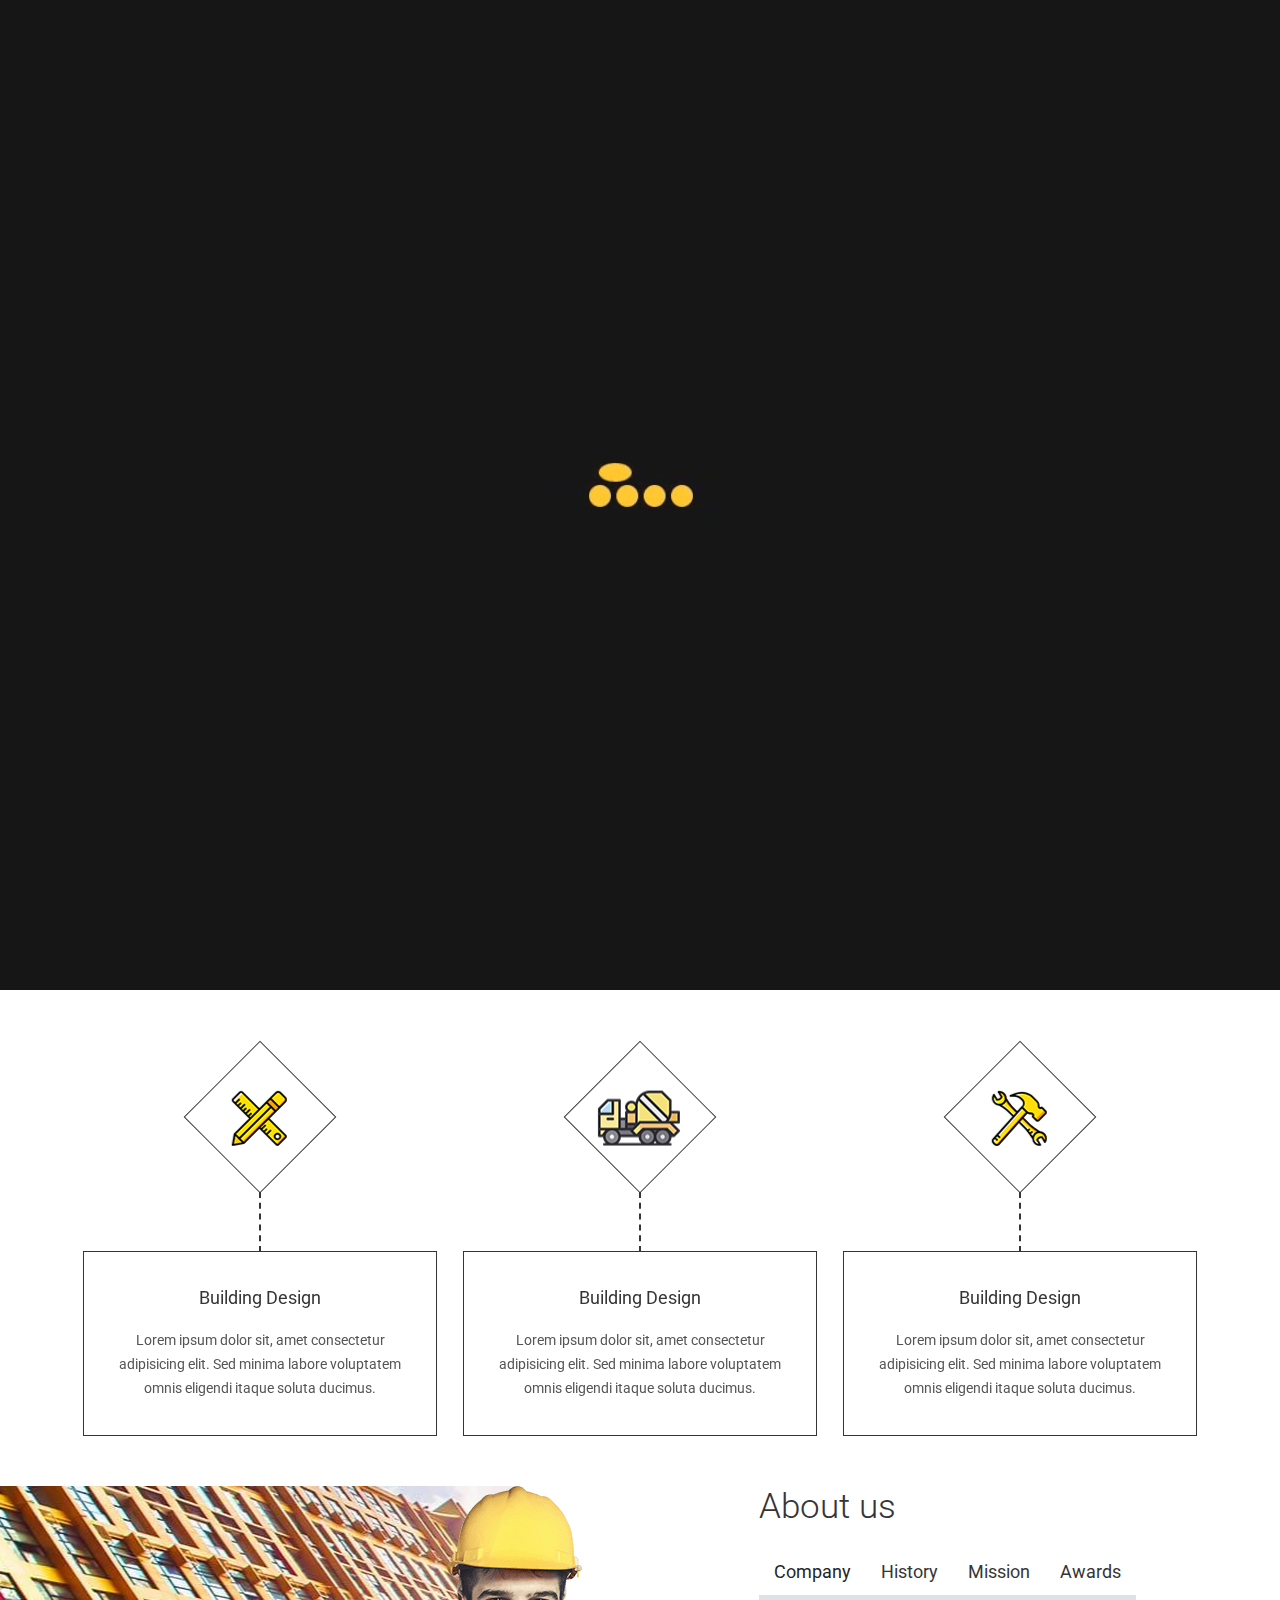
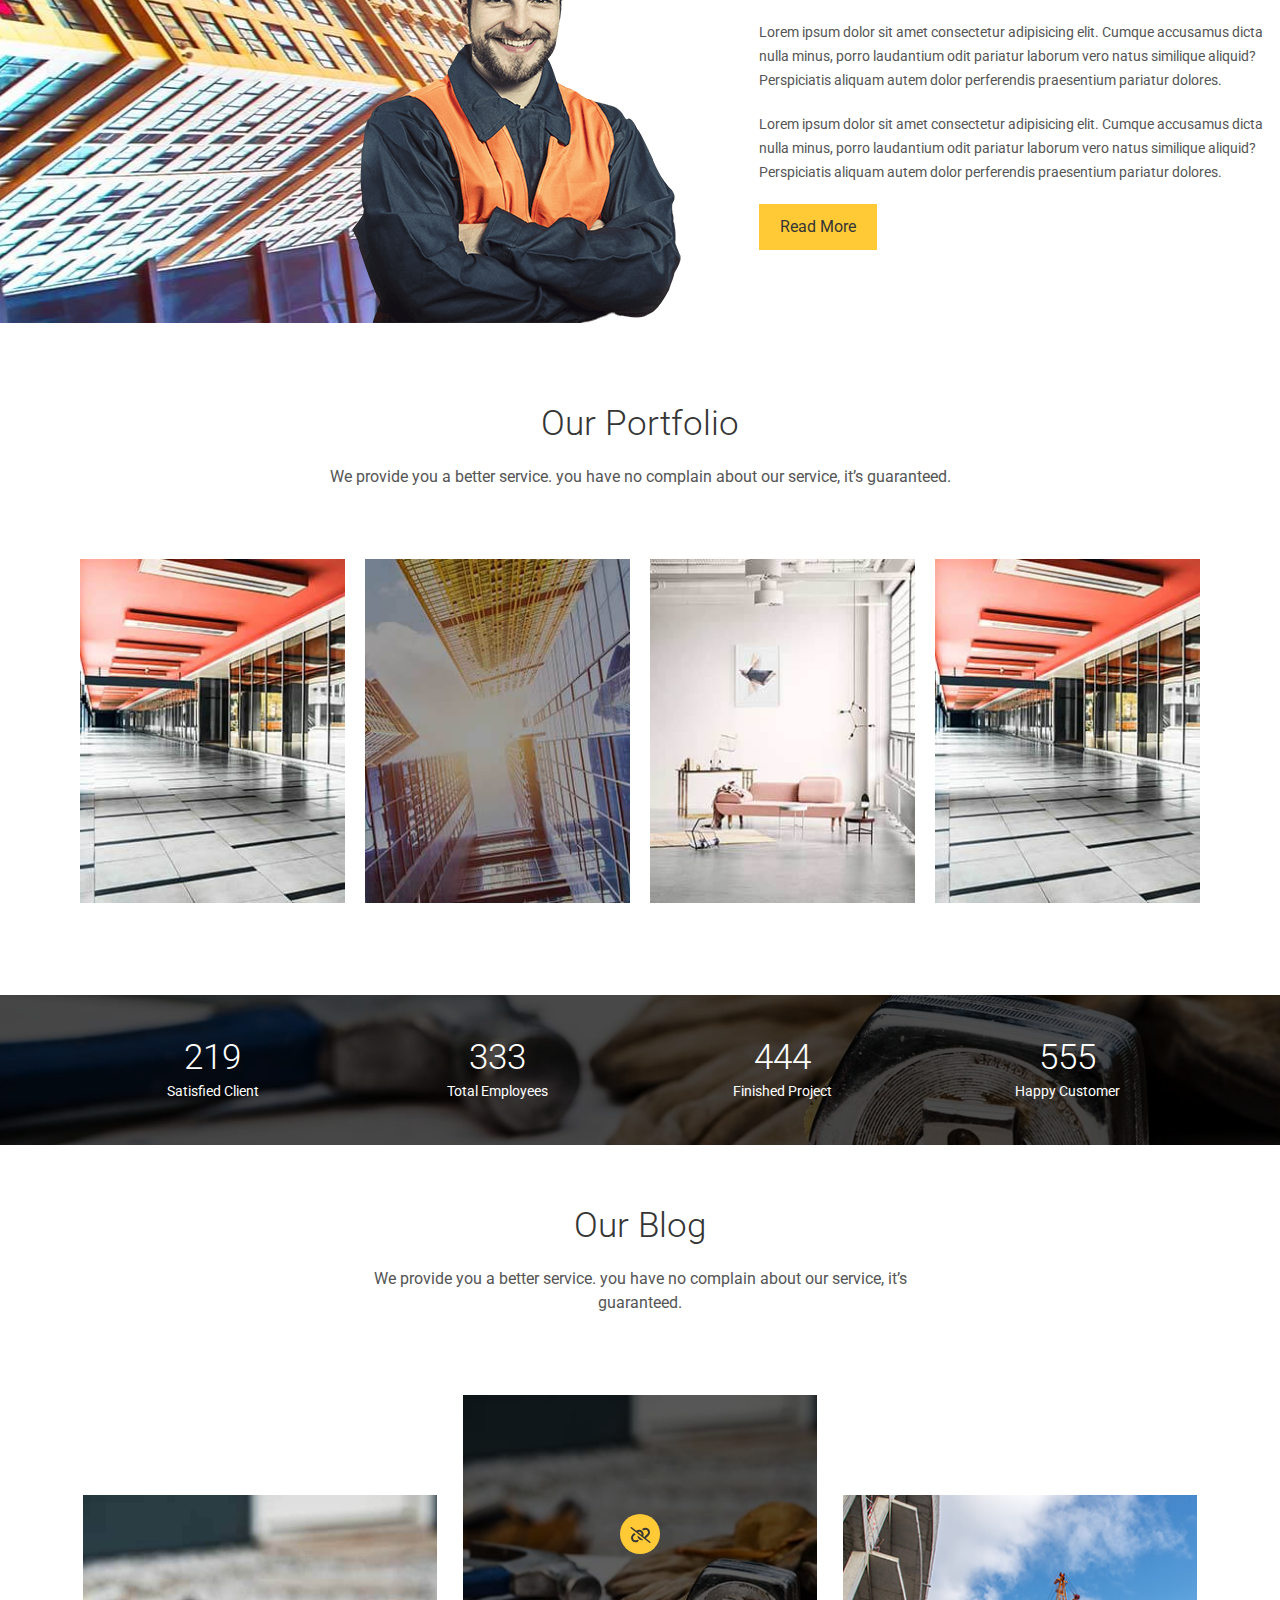
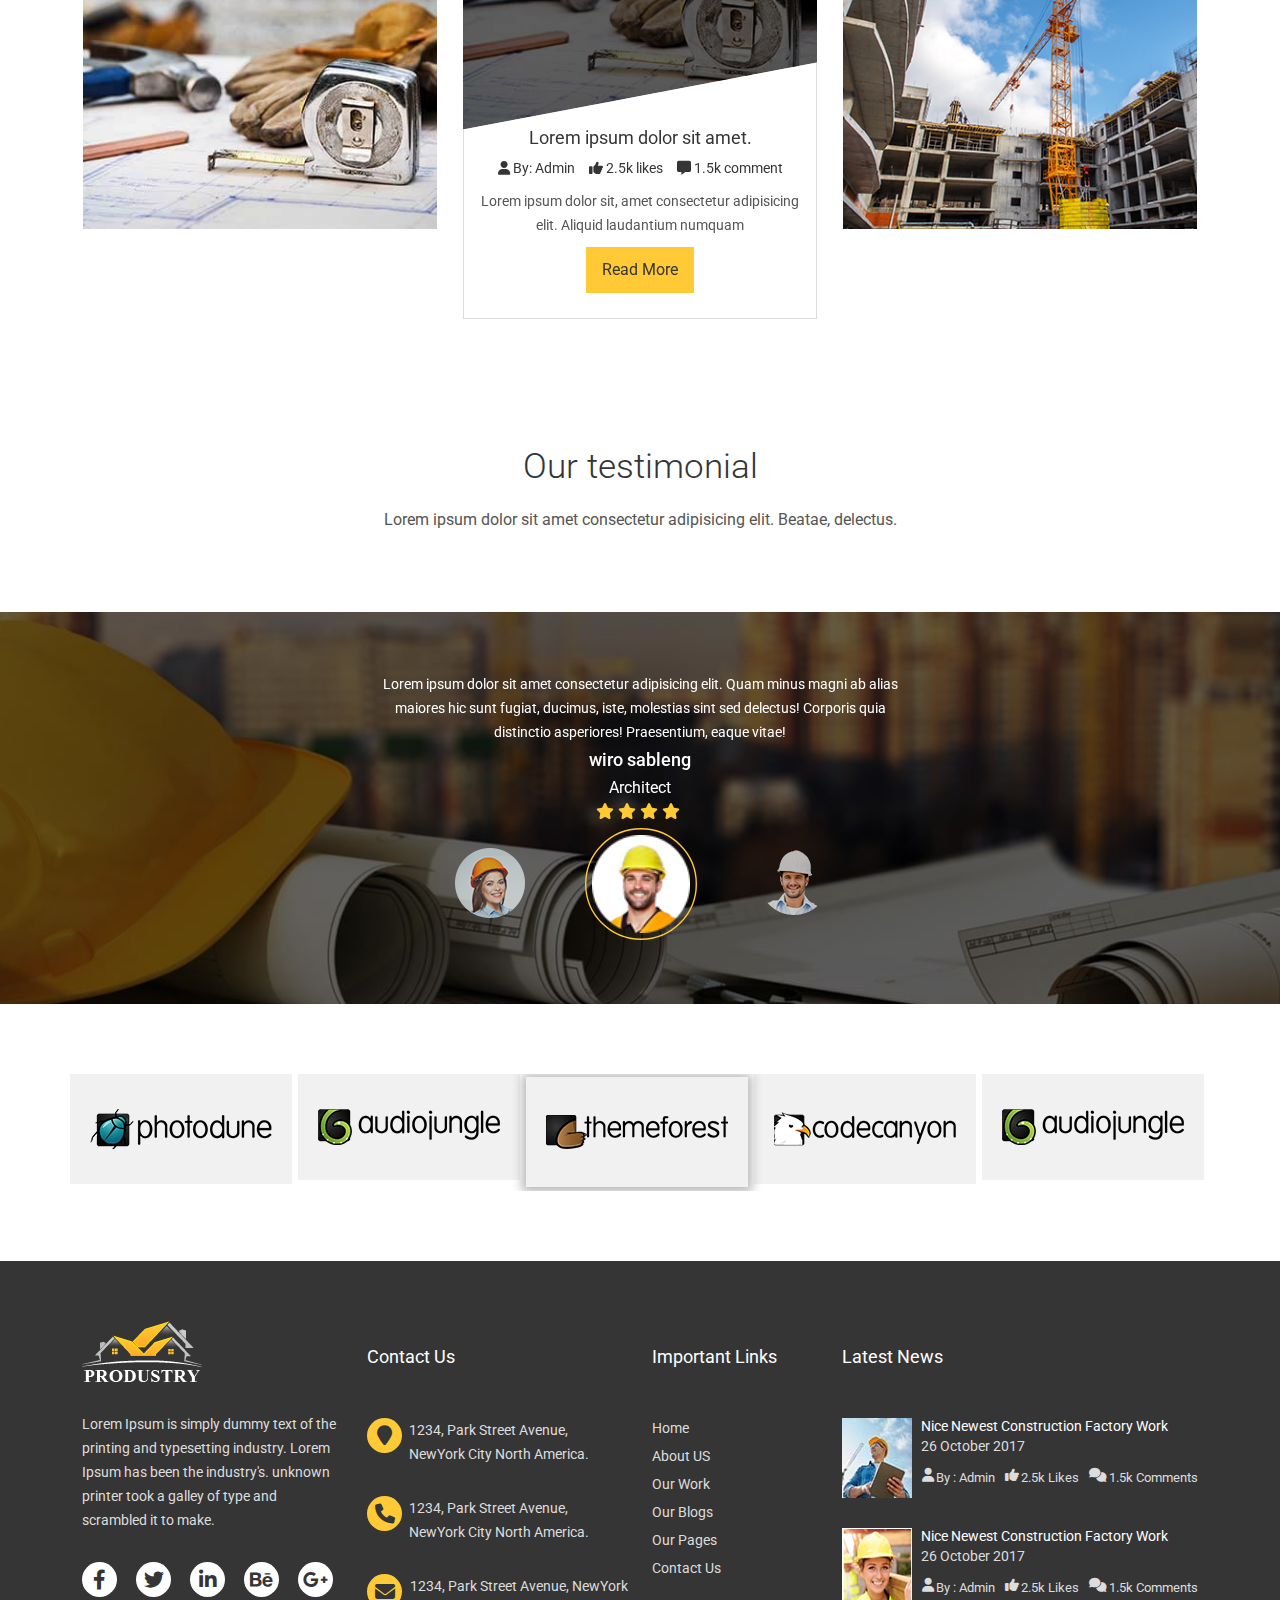
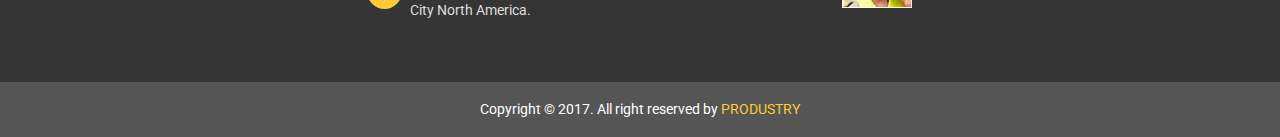
<file: index.html>
<!DOCTYPE html>
<html lang="en">

<head>
    <meta charset="UTF-8">
    <meta http-equiv="X-UA-Compatible" content="IE=edge">
    <meta name="viewport" content="width=device-width, initial-scale=1.0">
    <title>Produstry</title>
    <link href="https://fonts.googleapis.com/css2?family=Roboto:wght@300;400;500;700&display=swap" rel="stylesheet">
    <link rel="stylesheet" href="css/bootstrap.min.css">
    <link rel="stylesheet" href="css/fontawesome.min.css">
    <link rel="stylesheet" href="css/slick.css">
    <link rel="stylesheet" href="css/style.css">
    <link rel="stylesheet" href="css/responsive.css">
</head>

<body onload="preloader101()">
    <div id="loading"></div>

    <!-- header part start  -->
    <header id="top_header">
        <div class="container container_switch ">
            <div class="row">
                <div class="col-lg-4  col-md-4 col-xl-3">
                    <div class="header_address">
                        <p> <i class="fas fa-map-marker-alt"></i> 1234, Park Street, New York, America</p>
                    </div>
                </div>
                <div class="col-lg-5 col-xl-6  col-md-4 padding_x_none">
                    <div class="header_welcome text-center">
                        <h4>Welcome to PRODUSTRY</h4>
                    </div>
                </div>
                <div class="col-lg-3 col-md-4 col-xl-3">
                    <div class="header_icon">
                        <ul>
                            <li><a href="#"><i class="fab fa-facebook-f"></i></a></li>
                            <li><a href="#"><i class="fab fa-twitter"></i></a></li>
                            <li><a href="#"><i class="fab fa-linkedin-in"></i></a></li>
                            <li><a href="#"><i class="fab fa-behance"></i></a></li>
                            <li><a href="#"><i class="fab fa-google-plus-g"></i></a></li>
                        </ul>
                    </div>
                </div>
            </div>
        </div>
    </header>
    <!-- header part end  -->

    <!-- main menu part start  -->
    <nav class="navbar navbar-expand-md custom_nav">
        <div class="container container_switch">
            <a class="navbar-brand logo" href="#">
                <img src="images/logo.png" alt="">
            </a>
            <button class="navbar-toggler nav_button" type="button" data-bs-toggle="collapse" data-bs-target="#myNav">
                <i class="fas fa-bars"></i>
            </button>
            <div class="collapse navbar-collapse menu_box" id="myNav">
                <ul class="navbar-nav ms-auto menu_hide">
                    <li class="nav-item">
                        <a class="nav-link active" href="index.html">Home</a>
                    </li>
                    <li class="nav-item">
                        <a class="nav-link" href="about_us.html">About Us</a>
                    </li>
                    <li class="nav-item">
                        <a class="nav-link" href="portfolio.html">Portfolio</a>
                    </li>
                    <li class="nav-item">
                        <a class="nav-link" href="our_blog.html"> Our Blog</a>
                    </li>
                    <li class="nav-item">
                        <a class="nav-link" href="contact.html">Contact Us</a>
                    </li>
                </ul>

                <div class="menu_right_icon  d-none d-md-block ms-3">
                    <i class="fas fa-align-right"></i>
                </div>
            </div>
        </div>
    </nav>
    <!-- main menu part end  -->



    <!-- banner part start -->
    <section id="banner">
        <div id="carouselExampleCaptions" class="carousel slide" data-bs-ride="false">
            <div class="carousel-inner .carousel-cycle">
                <div class="carousel-item banner_items active" style="background-image: url(images/slider01.jpg)">
                    <div class="carousel-caption d-block ">

                        <h1>we make your <span>Dream</span> </h1>
                        <p>
                            We are the best construction factory on production based ever. You can get every type ofort
                            in the
                            construction related work from us. Just feel free and come to us. We will help you to get
                            the best solution.
                            !</p>

                        <div class="main_btn">
                            <a href="">view solutions</a>
                            <a href="">Purchase Now</a>
                        </div>
                    </div>
                </div>
                <div class="carousel-item banner_items active" style="background-image: url(images/slider02.jpg)">
                    <div class="carousel-caption d-block">

                        <h1>we make your <span>Dream</span> </h1>
                        <p>
                            We are the best construction factory on production based ever. You can get every type ofort
                            in the
                            construction related work from us. Just feel free and come to us. We will help you to get
                            the best solution.
                            !</p>

                        <div class="main_btn">
                            <a href="">view solutions</a>
                            <a href="">Purchase Now</a>
                        </div>
                    </div>
                </div>
                <div class="carousel-item banner_items active" style="background-image: url(images/slider03.jpg)">
                    <div class="carousel-caption d-block">

                        <h1>we make your <span>Dream</span> </h1>
                        <p>
                            We are the best construction factory on production based ever. You can get every type ofort
                            in the
                            construction related work from us. Just feel free and come to us. We will help you to get
                            the best solution.
                            !</p>

                        <div class="main_btn">
                            <a href="">view solutions</a>
                            <a href="">Purchase Now</a>
                        </div>
                    </div>
                </div>
            </div>
            <button class="carousel-control-prev arrow_box" type="button" data-bs-target="#carouselExampleCaptions"
                data-bs-slide="prev">
                <a href=""><span class="carousel-control-prev-icon  " aria-hidden="true"></span></a>

                <span class="visually-hidden">Previous</span>
            </button>
            <button class="carousel-control-next arrow_box" type="button" data-bs-target="#carouselExampleCaptions"
                data-bs-slide="next">
                <a href=""><span class="carousel-control-next-icon " aria-hidden="true"></span></a>
                <span class="visually-hidden">Next</span>
            </button>
        </div>
    </section>
    <!-- banner part end -->

    <!-- banner part end -->


    <!-- Services part start  -->
    <section id="service">
        <div class="container">
            <div class="row justify-content-center">
                <div class="col-lg-6 col-xxl-4 text-center">
                    <div class="section_header">
                        <h2>Our Services</h2>
                        <p>We provide you a better service. you have no complain about our service, it’s guaranteed.</p>
                    </div>
                </div>
            </div>

            <div class="row text-center service_slide">
                <div class="col-lg-4">
                    <div class="service_items">
                        <div class="service_icon">
                            <img src="images/serv_icon.png" alt="">
                        </div>
                        <div class="service_text">
                            <h3>Building Design</h3>
                            <p>Lorem ipsum dolor sit, amet consectetur adipisicing elit. Sed minima labore voluptatem
                                omnis eligendi itaque soluta ducimus. </p>
                        </div>
                    </div>
                </div>
                <div class="col-lg-4">
                    <div class="service_items">
                        <div class="service_icon">
                            <img src="images/serv_icon1.png" alt="">
                        </div>
                        <div class="service_text">
                            <h3>Building Design</h3>
                            <p>Lorem ipsum dolor sit, amet consectetur adipisicing elit. Sed minima labore voluptatem
                                omnis eligendi itaque soluta ducimus. </p>
                        </div>
                    </div>
                </div>
                <div class="col-lg-4">
                    <div class="service_items">
                        <div class="service_icon">
                            <img src="images/serv_icon2.png" alt="">
                        </div>
                        <div class="service_text">
                            <h3>Building Design</h3>
                            <p>Lorem ipsum dolor sit, amet consectetur adipisicing elit. Sed minima labore voluptatem
                                omnis eligendi itaque soluta ducimus. </p>
                        </div>
                    </div>
                </div>
                <div class="col-lg-4">
                    <div class="service_items">
                        <div class="service_icon">
                            <img src="images/serv_icon1.png" alt="">
                        </div>
                        <div class="service_text">
                            <h3>Building Design</h3>
                            <p>Lorem ipsum dolor sit, amet consectetur adipisicing elit. Sed minima labore voluptatem
                                omnis eligendi itaque soluta ducimus. </p>
                        </div>
                    </div>
                </div>
            </div>

        </div>
    </section>
    <!-- Services part end  -->

    <!-- About US part start  -->
    <section id="about_us">
        <div class="row justify-content-between mx-0">
            <div class="col-lg-5 ps-0 d-none d-lg-block">
                <div class="about_left">
                    <img src="images/about-img.png" alt="">
                </div>
            </div>
            <div class="col-lg-5 about_right_text">
                <div class="about_right">
                    <h2>About us</h2>

                    <ul class="nav nav-tabs " id="myTab" role="tablist">

                        <li class="nav-item">
                            <button class="nav-link active" data-bs-toggle="tab" data-bs-target="#Company"
                                type="button">Company</button>
                        </li>

                        <li class="nav-item" role="presentation">
                            <button class="nav-link" data-bs-toggle="tab" data-bs-target="#History"
                                type="button">History</button>
                        </li>
                        <li class="nav-item" role="presentation">
                            <button class="nav-link" data-bs-toggle="tab" data-bs-target="#Mission"
                                type="button">Mission</button>
                        </li>
                        <li class="nav-item" role="presentation">
                            <button class="nav-link" data-bs-toggle="tab" data-bs-target="#Awards"
                                type="button">Awards</button>
                        </li>
                    </ul>

                    <div class="tab-content" id="myTabContent">

                        <div class="tab-pane fade show active  " id="Company">
                            <p>Lorem ipsum dolor sit amet consectetur adipisicing elit. Cumque accusamus dicta nulla
                                minus, porro laudantium odit pariatur laborum vero natus similique aliquid? Perspiciatis
                                aliquam autem dolor perferendis praesentium pariatur dolores.</p>
                            <p>Lorem ipsum dolor sit amet consectetur adipisicing elit. Cumque accusamus dicta nulla
                                minus, porro laudantium odit pariatur laborum vero natus similique aliquid? Perspiciatis
                                aliquam autem dolor perferendis praesentium pariatur dolores.</p>
                            <a href="#">Read More</a>
                        </div>

                        <div class="tab-pane fade" id="History">
                            <p>Lorem ipsum, dolor sit amet consectetur adipisicing elit. In cupiditate cum ab,
                                repellendus sit soluta quo ex eius porro architecto asperiores molestias corrupti nulla
                                molestiae facere nobis, iusto qui saepe.</p>
                        </div>

                        <div class="tab-pane fade" id="Mission">
                            <p>Lorem ipsum, dolor sit amet consectetur adipisicing elit. In cupiditate cum ab,
                                repellendus sit soluta quo ex eius porro architecto asperiores molestias corrupti nulla
                                molestiae facere nobis, iusto qui saepe.</p>
                        </div>
                        <div class="tab-pane fade" id="Awards">
                            <p>Lorem ipsum, dolor sit amet consectetur adipisicing elit. In cupiditate cum ab,
                                repellendus sit soluta quo ex eius porro architecto asperiores molestias corrupti nulla
                                molestiae facere nobis, iusto qui saepe.</p>
                            <p>Lorem ipsum, dolor sit amet consectetur adipisicing elit. In cupiditate cum ab,
                                repellendus sit soluta quo ex eius porro architecto asperiores molestias corrupti nulla
                                molestiae facere nobis, iusto qui saepe.</p>
                        </div>


                    </div>



                </div>
            </div>
        </div>
    </section>
    <!-- About US part end  -->



    <!-- Portfolio part start -->
    <section id="portfolio_sec">
        <div class="container">
            <div class="row">
                <div class="col-sm-12 text-center">
                    <div class="section_header">
                        <h2>Our Portfolio</h2>
                        <p>
                            We provide you a better service. you have no complain about our service, it’s guaranteed.
                        </p>
                    </div>

                </div>
            </div>
            <!-- end of section top row -->
            <div class="row portfolio_slick">
                <div class="col-md-3">
                    <div class="work_img">
                        <img src="images/work01.jpg" alt="work">
                        <div class="work_overlay text-center">
                            <h4>Renderring</h4>
                            <p>
                                Building/Architect
                            </p>
                        </div>
                    </div>

                </div>
                <div class="col-md-3">
                    <div class="work_img">
                        <img src="images/work03.jpg" alt="work">
                        <div class="work_overlay text-center">
                            <h4>Renderring</h4>
                            <p>
                                Building/Architect
                            </p>
                        </div>
                    </div>

                </div>
                <div class="col-md-3">
                    <div class="work_img">
                        <img src="images/work02.jpg" alt="work">
                        <div class="work_overlay text-center">
                            <h4>Renderring</h4>
                            <p>
                                Building/Architect
                            </p>
                        </div>
                    </div>

                </div>
                <div class="col-md-3 ">
                    <div class="work_img">
                        <img src="images/work01.jpg" alt="work">
                        <div class="work_overlay text-center">
                            <h4>Renderring</h4>
                            <p>
                                Building/Architect
                            </p>
                        </div>
                    </div>

                </div>
                <div class="col-md-3">
                    <div class="work_img">
                        <img src="images/work03.jpg" alt="work">
                        <div class="work_overlay text-center">
                            <h4>Renderring</h4>
                            <p>
                                Building/Architect
                            </p>
                        </div>
                    </div>

                </div>



            </div>
    </section>
    <!-- Portfolio part end -->

    <!-- counter part start -->
    <section id="counter_sec">
        <div class="container">
            <div class="row">
                <div class="col-sm-3 col-xs-6 ">
                    <div class="counter">
                        <h2 class="counter_number">219</h2>
                        <p>
                            Satisfied Client
                        </p>
                    </div>
                </div>

                <div class="col-sm-3 col-xs-6 ">
                    <div class="counter">
                        <h2 class="counter_number">333</h2>
                        <p>
                            Total Employees
                        </p>
                    </div>
                </div>

                <div class="col-sm-3 col-xs-6">
                    <div class="counter">
                        <h2 class="counter_number">444</h2>
                        <p>
                            Finished Project
                        </p>
                    </div>
                </div>

                <div class="col-sm-3 col-xs-6">
                    <div class="counter">
                        <h2 class="counter_number">555</h2>
                        <p>
                            Happy Customer
                        </p>
                    </div>
                </div>

            </div>
        </div>
    </section>
    <!-- counter part end -->


    <!-- Our Blog part -->
    <section id="blog_home">
        <div class="container">
            <div class="row justify-content-center text-center">
                <div class="col-xxl-4 col-lg-6">
                    <div class="section_header">
                        <h2>Our Blog</h2>
                        <p>We provide you a better service. you have no complain about our service, it’s guaranteed.
                        </p>
                    </div>
                </div>
            </div>

            <div class="row blog_slider">
                <div class="col-lg-4">
                    <div class="blog_items">
                        <div class="blog_img">
                            <img src="images/blog01.jpg" alt="">
                            <div class="img_overlay">
                                <a href="" tabindex="0"><i class="fa fa-chain-broken"></i></a>
                            </div>
                        </div>
                        <div class="blog_content">
                            <h3>Lorem ipsum dolor sit amet.</h3>
                            <ul>
                                <li><a href="#"><i class="fas fa-user"></i> By: Admin</a></li>
                                <li><a href="#"><i class="fas fa-thumbs-up"></i> 2.5k likes</a></li>
                                <li><a href="#"><i class="fas fa-message"></i> 1.5k comment</a></li>
                            </ul>
                            <p>Lorem ipsum dolor sit, amet consectetur adipisicing elit. Aliquid laudantium numquam

                            </p>
                            <a href="#">Read More</a>
                        </div>
                    </div>
                </div>
                <div class="col-lg-4">
                    <div class="blog_items">
                        <div class="blog_img">
                            <img src="images/blog02.jpg" alt="">
                            <div class="img_overlay">
                                <a href="" tabindex="0"><i class="fa fa-chain-broken"></i></a>
                            </div>
                        </div>
                        <div class="blog_content">
                            <h3>Lorem ipsum dolor sit amet.</h3>
                            <ul>
                                <li><a href="#"><i class="fas fa-user"></i> By: Admin</a></li>
                                <li><a href="#"><i class="fas fa-thumbs-up"></i> 2.5k likes</a></li>
                                <li><a href="#"><i class="fas fa-message"></i> 1.5k comment</a></li>
                            </ul>
                            <p>Lorem ipsum dolor sit, amet consectetur adipisicing elit. Aliquid laudantium numquam

                            </p>
                            <a href="#">Read More</a>
                        </div>
                    </div>
                </div>
                <div class="col-lg-4">
                    <div class="blog_items">
                        <div class="blog_img">
                            <img src="images/blog03.jpg" alt="">
                            <div class="img_overlay">
                                <a href="" tabindex="0"><i class="fa fa-chain-broken"></i></a>
                            </div>
                        </div>
                        <div class="blog_content">
                            <h3>Lorem ipsum dolor sit amet.</h3>
                            <ul>
                                <li><a href="#"><i class="fas fa-user"></i> By: Admin</a></li>
                                <li><a href="#"><i class="fas fa-thumbs-up"></i> 2.5k likes</a></li>
                                <li><a href="#"><i class="fas fa-message"></i> 1.5k comment</a></li>
                            </ul>
                            <p>Lorem ipsum dolor sit, amet consectetur adipisicing elit. Aliquid laudantium numquam

                            </p>
                            <a href="#">Read More</a>
                        </div>
                    </div>
                </div>
                <div class="col-lg-4">
                    <div class="blog_items">
                        <div class="blog_img">
                            <img src="images/blog01.jpg" alt="">
                            <div class="img_overlay">
                                <a href=""><i class="fa fa-chain-broken"></i></a>
                            </div>
                        </div>
                        <div class="blog_content">
                            <h3>Lorem ipsum dolor sit amet.</h3>
                            <ul>
                                <li><a href="#"><i class="fas fa-user"></i> By: Admin</a></li>
                                <li><a href="#"><i class="fas fa-thumbs-up"></i> 2.5k likes</a></li>
                                <li><a href="#"><i class="fas fa-message"></i> 1.5k comment</a></li>
                            </ul>
                            <p>Lorem ipsum dolor sit, amet consectetur adipisicing elit. Aliquid laudantium numquam

                            </p>
                            <a href="#">Read More</a>
                        </div>
                    </div>
                </div>
            </div>

            <!-- <div class="slidr_icon hidden-sm">
                <div class="arrow_left">
                    <a href="" class="icon_left abt_team_left"><i class="fa fa-angle-left" aria-hidden="true"></i></a>
                </div>
                <div class="arrow_right">
                    <a href="" class="icon_right abt_team_right"><i class="fa fa-angle-right" aria-hidden="true"></i></a>
                </div>
            </div> -->

        </div>
    </section>
    <!-- Our Blog end -->

    <!-- Our testimonial part start  -->
    <section id="testimonial">
        <div class="container">
            <div class="row justify-content-center text-center">
                <div class="col-xxl-4 col-lg-6">
                    <div class="section_header">
                        <h2>Our testimonial</h2>
                        <p>Lorem ipsum dolor sit amet consectetur adipisicing elit. Beatae, delectus.</p>
                    </div>
                </div>
            </div>
        </div>
        <div class="testimonial_bg">
            <div class="container">
                <div class="row justify-content-center">
                    <div class="col-lg-6 testimonial_content_slider">
                        <div class="testimonial_content text-center">
                            <p>Lorem ipsum dolor sit amet consectetur adipisicing elit. Quam minus magni ab alias
                                maiores hic sunt fugiat, ducimus, iste, molestias sint sed delectus! Corporis quia
                                distinctio asperiores! Praesentium, eaque vitae!</p>
                            <div class="fdbck_name">
                                <h4>wiro sableng</h4>
                                <span>Architect</span>
                                <i class="fa fa-star"></i>
                                <i class="fa fa-star"></i>
                                <i class="fa fa-star"></i>
                                <i class="fa fa-star"></i>
                                <i class="fa fa-star-half-empty"></i>
                            </div>
                        </div>
                        <div class="testimonial_content text-center">
                            <p>Lorem ipsum dolor sit amet consectetur adipisicing elit. Quam minus magni ab alias
                                maiores hic sunt fugiat, ducimus, iste, molestias sint sed delectus! Corporis quia
                                distinctio asperiores! Praesentium, eaque vitae!</p>
                            <div class="fdbck_name">
                                <h4>wiro sableng</h4>
                                <span>Architect</span>
                                <i class="fa fa-star"></i>
                                <i class="fa fa-star"></i>
                                <i class="fa fa-star"></i>
                                <i class="fa fa-star"></i>
                                <i class="fa fa-star-half"></i>
                            </div>
                        </div>
                        <div class="testimonial_content text-center">
                            <p>Lorem ipsum dolor sit amet consectetur adipisicing elit. Quam minus magni ab alias
                                maiores hic sunt fugiat, ducimus, iste, molestias sint sed delectus! Corporis quia
                                distinctio asperiores! Praesentium, eaque vitae!</p>
                            <div class="fdbck_name">
                                <h4>wiro sableng</h4>
                                <span>Architect</span>
                                <i class="fa fa-star"></i>
                                <i class="fa fa-star"></i>
                                <i class="fa fa-star"></i>
                                <i class="fa fa-star"></i>
                                <i class="fa fa-star"></i>
                            </div>
                        </div>
                        <div class="testimonial_content text-center">
                            <p>Lorem ipsum dolor sit amet consectetur adipisicing elit. Quam minus magni ab alias
                                maiores hic sunt fugiat, ducimus, iste, molestias sint sed delectus! Corporis quia
                                distinctio asperiores! Praesentium, eaque vitae!</p>
                            <div class="fdbck_name">
                                <h4>wiro sableng</h4>
                                <span>Architect</span>
                                <i class="fa fa-star"></i>
                                <i class="fa fa-star"></i>
                                <i class="fa fa-star"></i>
                                <i class="fa fa-star"></i>
                                <i class="fa fa-star-half"></i>
                            </div>
                        </div>
                    </div>
                </div>
                <div class="row justify-content-center">
                    <div class="col-lg-5 testimonial_img_slider">
                        <div>
                            <div class="testimonial_img">
                                <img src="images/client_img03.png" alt="">
                            </div>
                        </div>
                        <div>
                            <div class="testimonial_img">
                                <img src="images/client_img04.png" alt="">
                            </div>
                        </div>
                        <div>
                            <div class="testimonial_img">
                                <img src="images/client_img02.png" alt="">
                            </div>
                        </div>
                        <div>
                            <div class="testimonial_img">
                                <img src="images/client_img02.png" alt="">
                            </div>
                        </div>
                    </div>
                </div>
            </div>
        </div>
    </section>
    <!-- Our testimonial part end  -->

    <!-- brand part start -->
    <section id="brand_full">
        <div class="container container_switch ">
            <div class="row brand_slider justify-center">
                <div class="col-sm-2">
                    <div class="brand justify-center ">
                        <a href="" tabindex="-1"><img src="images/thmforestbrand.png"></a>
                    </div>
                </div>
                <div class="col-sm-2">
                    <div class="brand justify-center">
                        <a href="" tabindex="-1"><img src="images/codecanyon.png"></a>
                    </div>
                </div>
                <div class="col-sm-2">
                    <div class="brand justify-center">
                        <a href="" tabindex="-1"><img src="images/audiojungle.png"></a>
                    </div>
                </div>
                <div class="col-sm-2">
                    <div class="brand justify-center">
                        <a href="" tabindex="-1"><img src="images/3docean.png"></a>
                    </div>
                </div>
                <div class="col-sm-2">
                    <div class="brand justify-center">
                        <a href="" tabindex="-1"><img src="images/phtodune.png"></a>
                    </div>
                </div>
                <div class="col-sm-2">
                    <div class="brand justify-center">
                        <a href="" tabindex="-1"><img src="images/audiojungle.png"></a>
                    </div>
                </div>
            </div>
        </div>
        <div class="slidr_icon d-none  ">
            <div class="arrow_left arrow_common">
                <a href="" class="icon_left brandicon_left slick-arrow" style="display: inline-block;"><i
                        class="fa fa-angle-left" aria-hidden="true"></i></a>
            </div>
            <div class="arrow_right arrow_common">
                <a href="" class="icon_right brandicon_right slick-arrow" style="display: inline-block;"><i
                        class="fa fa-angle-right" aria-hidden="true"></i></a>
            </div>
        </div>
    </section>
    <!-- brand part end -->

    <!-- footer info part start -->
    <section id="footer_info">
        <div class="container">
            <div class="row">
                <div class="col-md-3 col-sm-6">
                    <div class="footer_col">
                        <a href="index.html"><img src="images/footer-logo.png" class="img-responsive"
                                alt="footer-logo"></a>
                        <p>
                            Lorem Ipsum is simply dummy text of the printing and typesetting industry. Lorem Ipsum has
                            been the industry's. unknown printer took a galley of type and scrambled it to make.
                        </p>
                        <ul class="list-inline social_media">
                            <li><a href="#"><i class="fab fa-facebook-f"></i></a></li>
                            <li><a href="#"><i class="fab fa-twitter"></i></a></li>
                            <li><a href="#"><i class="fab fa-linkedin-in"></i></a></li>
                            <li><a href="#"><i class="fab fa-behance"></i></a></li>
                            <li><a href="#"><i class="fab fa-google-plus-g"></i></a></li>
                        </ul>
                    </div>
                </div>
                <div class="col-md-3 col-sm-6">
                    <div class="footer_col">
                        <h4>Contact Us</h4>
                        <ul class="address_list">
                            <li><i class="fa fa-map-marker"></i><span>1234, Park Street Avenue, NewYork City North
                                    America.</span></li>
                            <li><i class="fa fa-phone"></i><span>1234, Park Street Avenue, NewYork City North
                                    America.</span></li>
                            <li><i class="fa fa-envelope"></i><span>1234, Park Street Avenue, NewYork City North
                                    America.</span></li>
                        </ul>
                    </div>
                </div>
                <div class="col-md-2 col-sm-6">
                    <div class="footer_menu footer_links">
                        <h4>Important Links</h4>
                        <ul>
                            <li><a href="index.html">Home</a></li>
                            <li><a href="about.html">About US</a></li>
                            <li><a href="portfolio.html">Our work</a></li>
                            <li><a href="blog-grid.html">Our Blogs</a></li>
                            <li><a href="#">Our Pages</a></li>
                            <li><a href="contact.html">Contact Us</a></li>
                        </ul>
                    </div>
                </div>
                <div class="col-md-4 col-sm-6">
                    <div class="footer_menu">
                        <h4>Latest News</h4>
                        <div class="widget_content">
                            <div class="single_post_img pull-left">
                                <a href=""><img src="images/latest_news_small.jpg" class="img-responsive"
                                        alt="blog_single_img"></a>
                            </div>
                            <div class="singlepost_details">
                                <h5>Nice Newest Construction Factory Work</h5>
                                <p>26 October 2017</p>
                                <ul>
                                    <li><a href=""><i class="fa fa-user"></i><span> By : Admin</span></a></li>
                                    <li><a href=""><i class="fa fa-thumbs-up"></i><span> 2.5k likes</span></a></li>
                                    <li><a href=""><i class="fa fa-comments"></i><span> 1.5k Comments</span></a></li>

                                </ul>
                            </div>
                        </div>

                        <div class="widget_content">
                            <div class="single_post_img pull-left">
                                <a href=""><img src="images/latest_news_small01.jpg" class="img-responsive"
                                        alt="blog_single_img"></a>
                            </div>
                            <div class="singlepost_details">
                                <h5>Nice Newest Construction Factory Work</h5>
                                <p>26 October 2017</p>
                                <ul>
                                    <li><a href=""><i class="fa fa-user"></i><span> By : Admin</span></a></li>
                                    <li><a href=""><i class="fa fa-thumbs-up"></i><span> 2.5k likes</span></a></li>
                                    <li><a href=""><i class="fa fa-comments"></i><span> 1.5k Comments</span></a></li>

                                </ul>
                            </div>
                        </div>

                    </div>
                </div>
            </div>
        </div>
    </section>
    <!-- footer info end -->
    <!-- footer part start -->
    <footer class="footer_copyright">
        <div class="container">
            <div class="row">
                <div class="col-sm-12 footer_text">
                    <p>Copyright &copy; 2017. All right reserved by <a href="index.html">PRODUSTRY</a> </p>
                </div>
            </div>
        </div>
    </footer>
    <!-- footer part end -->

    <script src="js/bootstrap.bundle.min.js"></script>
    <script src="js/jquery-1.12.4.min.js"></script>
    <script src="js/waypoints.min.js"></script>
    <script src="js/jquery.counterup.min.js"></script>
    <script src="js/slick.min.js"></script>
    <script src="js/script.js"></script>

</body>

</html>
</file>
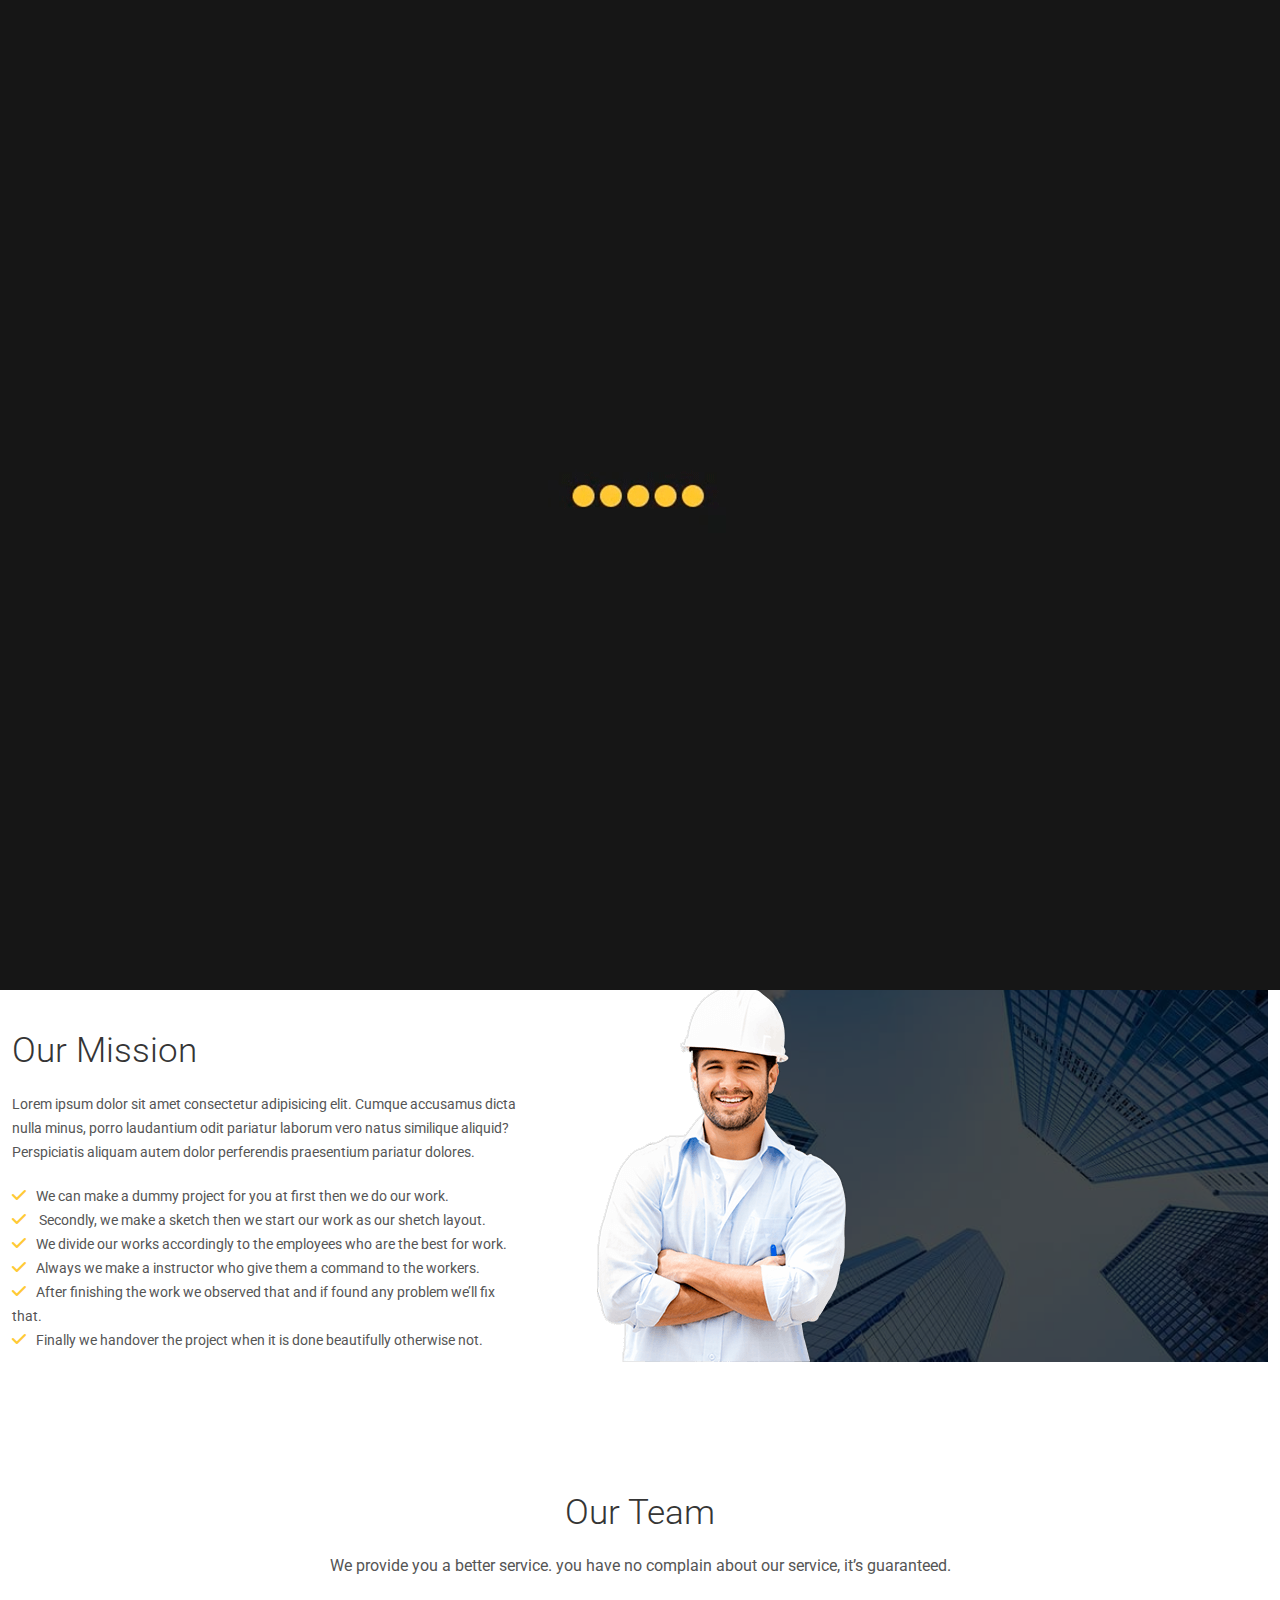
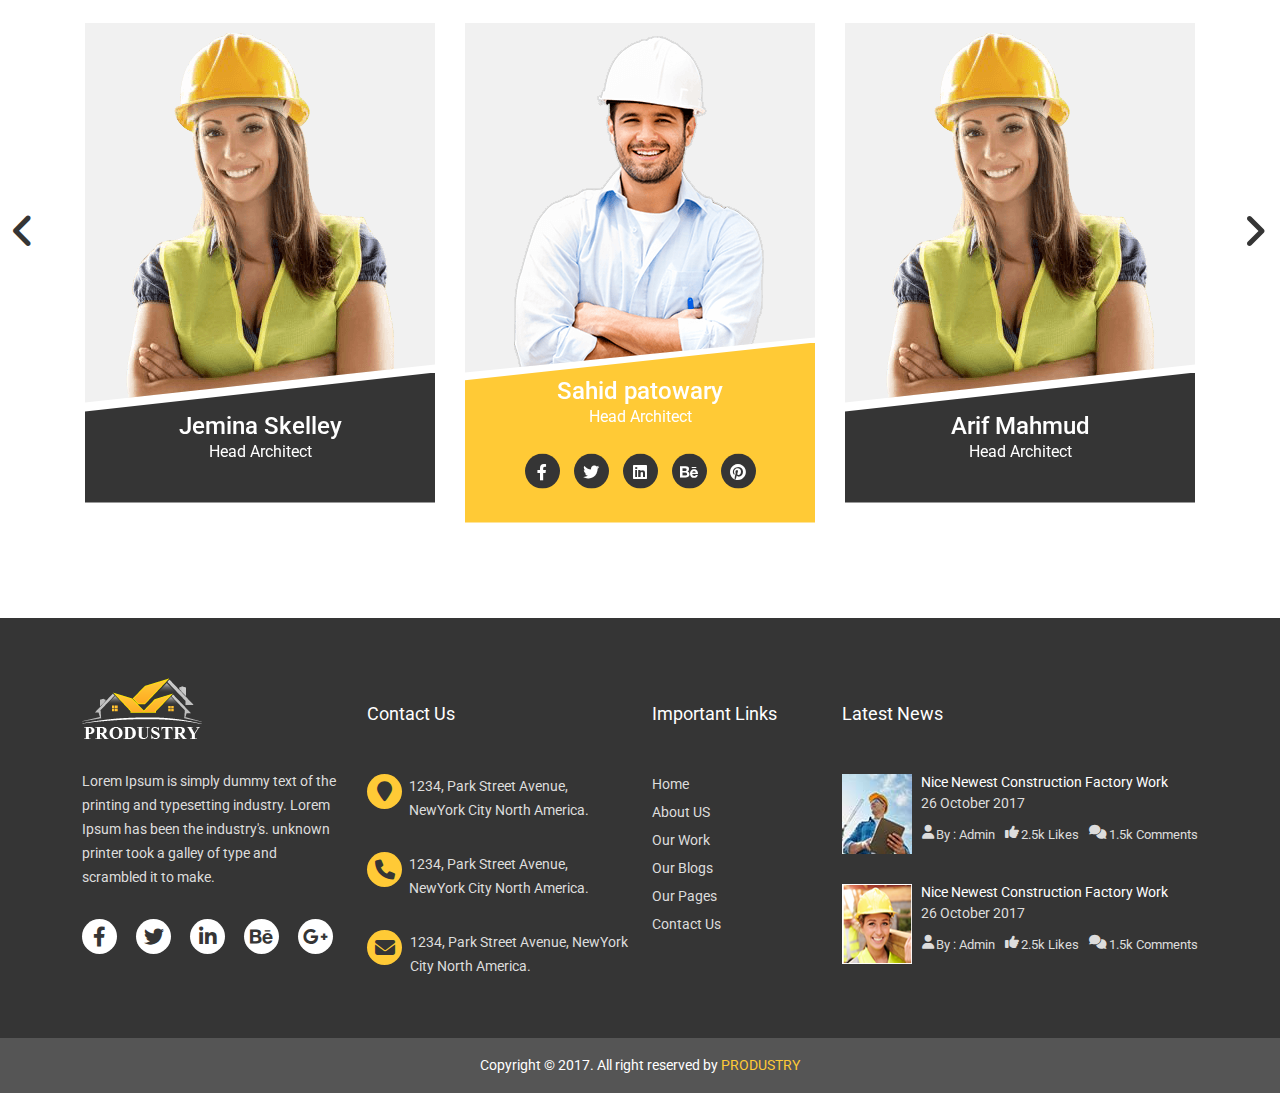
<file: about_us.html>
<!DOCTYPE html>
<html lang="en">

<head>
    <meta charset="UTF-8" />
    <meta http-equiv="X-UA-Compatible" content="IE=edge" />
    <meta name="viewport" content="width=device-width, initial-scale=1.0" />
    <title>Produstry</title>
    <link href="https://fonts.googleapis.com/css2?family=Roboto:wght@300;400;500;700&display=swap" rel="stylesheet" />
    <link rel="stylesheet" href="css/bootstrap.min.css" />
    <link rel="stylesheet" href="css/fontawesome.min.css" />
    <link rel="stylesheet" href="css/slick.css" />
    <link rel="stylesheet" href="css/style.css" />
    <link rel="stylesheet" href="css/responsive.css" />
</head>

<body onload="preloader101()">
    <div id="loading"></div>

    <!-- header part start  -->
    <header id="top_header">
        <div class="container container_switch">
            <div class="row">
                <div class="col-lg-4 col-md-4 col-xl-3">
                    <div class="header_address">
                        <p>
                            <i class="fas fa-map-marker-alt"></i> 1234, Park Street, New
                            York, America
                        </p>
                    </div>
                </div>
                <div class="col-lg-5 col-xl-6 col-md-4 padding_x_none">
                    <div class="header_welcome text-center">
                        <h4>Welcome to PRODUSTRY</h4>
                    </div>
                </div>
                <div class="col-lg-3 col-md-4 col-xl-3">
                    <div class="header_icon">
                        <ul>
                            <li>
                                <a href="#"><i class="fab fa-facebook-f"></i></a>
                            </li>
                            <li>
                                <a href="#"><i class="fab fa-twitter"></i></a>
                            </li>
                            <li>
                                <a href="#"><i class="fab fa-linkedin-in"></i></a>
                            </li>
                            <li>
                                <a href="#"><i class="fab fa-behance"></i></a>
                            </li>
                            <li>
                                <a href="#"><i class="fab fa-google-plus-g"></i></a>
                            </li>
                        </ul>
                    </div>
                </div>
            </div>
        </div>
    </header>
    <!-- header part end  -->

    <!-- main menu part start  -->
    <nav class="navbar navbar-expand-md custom_nav">
        <div class="container container_switch">
            <a class="navbar-brand logo" href="#">
                <img src="images/logo.png" alt="" />
            </a>
            <button class="navbar-toggler nav_button" type="button" data-bs-toggle="collapse" data-bs-target="#myNav">
                <i class="fas fa-bars"></i>
            </button>
            <div class="collapse navbar-collapse menu_box" id="myNav">
                <ul class="navbar-nav ms-auto menu_hide">
                    <li class="nav-item">
                        <a class="nav-link active" href="index.html">Home</a>
                    </li>
                    <li class="nav-item">
                        <a class="nav-link" href="about_us.html">About Us</a>
                    </li>
                    <li class="nav-item">
                        <a class="nav-link" href="portfolio.html">Portfolio</a>
                    </li>
                    <li class="nav-item">
                        <a class="nav-link" href="our_blog.html"> Our Blog</a>
                    </li>
                    <li class="nav-item">
                        <a class="nav-link" href="contact.html">Contact Us</a>
                    </li>
                </ul>

                <div class="menu_right_icon d-none d-md-block ms-3">
                    <i class="fas fa-align-right"></i>
                </div>
            </div>
        </div>
    </nav>
    <!-- main menu part end  -->

    <section id="page_breadcrumb">
        <div class="container">
            <div class="row">
                <div class="col-sm-12">
                    <div class="breadcrumb_menu text-center text-uppercase">
                        <h3>About Us</h3>
                        <ol class="breadcrumb text-capitalize flato">
                            <li><a href="index.html">Home</a></li>
                            <li class="active">About Us</li>
                        </ol>
                    </div>
                </div>
            </div>
        </div>
    </section>

    <!-- About US part start  -->
    <section id="about_us">
        <div class="row justify-content-between mx-0">
            <div class="col-lg-5 ps-0 ">
                <div class="abtp_about_left">
                    <img src="images/abtpage_bg.png" alt="" />
                </div>
            </div>
            <div class="col-lg-5">
                <div class="about_right produstry_right">
                    <h2>About Produstry</h2>
                    <p>
                        Lorem ipsum dolor sit amet consectetur adipisicing elit. Cumque
                        accusamus dicta nulla minus, porro laudantium odit pariatur
                        laborum vero natus similique aliquid? Perspiciatis aliquam autem
                        dolor perferendis praesentium pariatur dolores.
                    </p>
                    <p>
                        Lorem ipsum dolor sit amet consectetur adipisicing elit. Cumque
                        accusamus dicta nulla minus, porro laudantium odit pariatur
                        laborum vero natus similique aliquid? Perspiciatis aliquam autem
                        dolor perferendis praesentium pariatur dolores.
                    </p>
                </div>
            </div>
        </div>

        <div class="row justify-content-between mx-0 mt-5">
            <div class="col-lg-5">
                <div class="about_right mission_left">
                    <h2>Our Mission</h2>
                    <p>
                        Lorem ipsum dolor sit amet consectetur adipisicing elit. Cumque
                        accusamus dicta nulla minus, porro laudantium odit pariatur
                        laborum vero natus similique aliquid? Perspiciatis aliquam autem
                        dolor perferendis praesentium pariatur dolores.
                    </p>
                    <ul>
                        <li>
                            <i class="fa fa-check"></i><span>We can make a dummy project for you at first then we do our
                                work.</span>
                        </li>
                        <li>
                            <i class="fa fa-check"></i><span>
                                Secondly, we make a sketch then we start our work as our
                                shetch layout.</span>
                        </li>
                        <li>
                            <i class="fa fa-check"></i><span>We divide our works accordingly to the employees who are
                                the
                                best for work.</span>
                        </li>
                        <li>
                            <i class="fa fa-check"></i><span>Always we make a instructor who give them a command to the
                                workers.</span>
                        </li>
                        <li>
                            <i class="fa fa-check"></i><span>After finishing the work we observed that and if found any
                                problem we’ll fix that.</span>
                        </li>
                        <li>
                            <i class="fa fa-check"></i><span>Finally we handover the project when it is done beautifully
                                otherwise not.</span>
                        </li>
                    </ul>
                </div>
            </div>
            <div class="col-lg-5 ps-0 ">
                <div class="abtp_about_left mission_right">
                    <img src="images/about_us_mission.png" alt="" />
                </div>
            </div>
        </div>
    </section>
    <!-- About US part end  -->

    <section id="aboutus_team_sec">
        <div class="container">
            <div class="row">
                <div class="col-sm-12 text-center">
                    <div class="section_header">
                        <h2>Our Team</h2>
                        <p>
                            We provide you a better service. you have no complain about our
                            service, it’s guaranteed.
                        </p>
                    </div>
                </div>
            </div>
            <!-- end of section top row -->

            <div class="row team_slick">
                <div class="col-sm-4">
                    <div class="team_member">
                        <div class="team_img text-center">
                            <a href=""><img src="images/about_us_mission.png" class="img-responsive" alt="" /></a>
                        </div>
                        <div class="team_desc">
                            <div class="teamdesc_txt">
                                <h4>Sahid patowary</h4>
                                <span>Head Architect</span>
                                <ul class="list-inline">
                                    <li>
                                        <a href=""><i class="fab fa-facebook-f"></i></a>
                                    </li>
                                    <li>
                                        <a href=""><i class="fab fa-twitter"></i></a>
                                    </li>
                                    <li>
                                        <a href=""><i class="fab fa-linkedin"></i></a>
                                    </li>
                                    <li>
                                        <a href=""><i class="fab fa-behance"></i></a>
                                    </li>
                                    <li>
                                        <a href=""><i class="fab fa-pinterest"></i></a>
                                    </li>
                                </ul>
                            </div>
                        </div>
                    </div>
                </div>
                <!-- team col -->
                <div class="col-sm-4">
                    <div class="team_member">
                        <div class="team_img text-center">
                            <a href=""><img src="images/team02.png" class="img-responsive" alt="" /></a>
                        </div>
                        <div class="team_desc">
                            <div class="teamdesc_txt">
                                <h4>Arif Mahmud</h4>
                                <span>Head Architect</span>
                                <ul class="list-inline">
                                    <li>
                                        <a href=""><i class="fab fa-facebook-f"></i></a>
                                    </li>
                                    <li>
                                        <a href=""><i class="fab fa-twitter"></i></a>
                                    </li>
                                    <li>
                                        <a href=""><i class="fab fa-linkedin"></i></a>
                                    </li>
                                    <li>
                                        <a href=""><i class="fab fa-behance"></i></a>
                                    </li>
                                    <li>
                                        <a href=""><i class="fab fa-pinterest"></i></a>
                                    </li>
                                </ul>
                            </div>
                        </div>
                    </div>
                </div>
                <!-- team col -->
                <div class="col-sm-4">
                    <div class="team_member">
                        <div class="team_img text-center">
                            <a href=""><img src="images/about-img.png" class="img-responsive" alt="" /></a>
                        </div>
                        <div class="team_desc">
                            <div class="teamdesc_txt">
                                <h4>Monica Brown</h4>
                                <span>Head Architect</span>
                                <ul class="list-inline">
                                    <li>
                                        <a href=""><i class="fab fa-facebook-f"></i></a>
                                    </li>
                                    <li>
                                        <a href=""><i class="fab fa-twitter"></i></a>
                                    </li>
                                    <li>
                                        <a href=""><i class="fab fa-linkedin"></i></a>
                                    </li>
                                    <li>
                                        <a href=""><i class="fab fa-behance"></i></a>
                                    </li>
                                    <li>
                                        <a href=""><i class="fab fa-pinterest"></i></a>
                                    </li>
                                </ul>
                            </div>
                        </div>
                    </div>
                </div>
                <!-- team col -->
                <div class="col-sm-4">
                    <div class="team_member">
                        <div class="team_img text-center">
                            <a href=""><img src="images/team02.png" class="img-responsive" alt="" /></a>
                        </div>
                        <div class="team_desc">
                            <div class="teamdesc_txt">
                                <h4>Jemina Skelley</h4>
                                <span>Head Architect</span>
                                <ul class="list-inline">
                                    <li>
                                        <a href=""><i class="fab fa-facebook-f"></i></a>
                                    </li>
                                    <li>
                                        <a href=""><i class="fab fa-twitter"></i></a>
                                    </li>
                                    <li>
                                        <a href=""><i class="fab fa-linkedin"></i></a>
                                    </li>
                                    <li>
                                        <a href=""><i class="fab fa-behance"></i></a>
                                    </li>
                                    <li>
                                        <a href=""><i class="fab fa-pinterest"></i></a>
                                    </li>
                                </ul>
                            </div>
                        </div>
                    </div>
                </div>
                <!-- team col -->
            </div>
            <div class="slidr_icon hidden-sm">
                <div class="arrow_left">
                    <a href="" class="icon_left abt_team_left"><i class="fa fa-angle-left" aria-hidden="true"></i></a>
                </div>
                <div class="arrow_right">
                    <a href="" class="icon_right abt_team_right"><i class="fa fa-angle-right"
                            aria-hidden="true"></i></a>
                </div>
            </div>
        </div>
    </section>
    <!-- end of aboutus_team_sec -->

    <!-- footer info part start -->
    <section id="footer_info">
        <div class="container">
            <div class="row">
                <div class="col-md-3 col-sm-6">
                    <div class="footer_col">
                        <a href="index.html"><img src="images/footer-logo.png" class="img-responsive"
                                alt="footer-logo" /></a>
                        <p>
                            Lorem Ipsum is simply dummy text of the printing and typesetting
                            industry. Lorem Ipsum has been the industry's. unknown printer
                            took a galley of type and scrambled it to make.
                        </p>
                        <ul class="list-inline social_media">
                            <li>
                                <a href="#"><i class="fab fa-facebook-f"></i></a>
                            </li>
                            <li>
                                <a href="#"><i class="fab fa-twitter"></i></a>
                            </li>
                            <li>
                                <a href="#"><i class="fab fa-linkedin-in"></i></a>
                            </li>
                            <li>
                                <a href="#"><i class="fab fa-behance"></i></a>
                            </li>
                            <li>
                                <a href="#"><i class="fab fa-google-plus-g"></i></a>
                            </li>
                        </ul>
                    </div>
                </div>
                <div class="col-md-3 col-sm-6">
                    <div class="footer_col">
                        <h4>Contact Us</h4>
                        <ul class="address_list">
                            <li>
                                <i class="fa fa-map-marker"></i><span>1234, Park Street Avenue, NewYork City North
                                    America.</span>
                            </li>
                            <li>
                                <i class="fa fa-phone"></i><span>1234, Park Street Avenue, NewYork City North
                                    America.</span>
                            </li>
                            <li>
                                <i class="fa fa-envelope"></i><span>1234, Park Street Avenue, NewYork City North
                                    America.</span>
                            </li>
                        </ul>
                    </div>
                </div>
                <div class="col-md-2 col-sm-6">
                    <div class="footer_menu footer_links">
                        <h4>Important Links</h4>
                        <ul>
                            <li><a href="index.html">Home</a></li>
                            <li><a href="about.html">About US</a></li>
                            <li><a href="portfolio.html">Our work</a></li>
                            <li><a href="blog-grid.html">Our Blogs</a></li>
                            <li><a href="#">Our Pages</a></li>
                            <li><a href="contact.html">Contact Us</a></li>
                        </ul>
                    </div>
                </div>
                <div class="col-md-4 col-sm-6">
                    <div class="footer_menu">
                        <h4>Latest News</h4>
                        <div class="widget_content">
                            <div class="single_post_img pull-left">
                                <a href=""><img src="images/latest_news_small.jpg" class="img-responsive"
                                        alt="blog_single_img" /></a>
                            </div>
                            <div class="singlepost_details">
                                <h5>Nice Newest Construction Factory Work</h5>
                                <p>26 October 2017</p>
                                <ul>
                                    <li>
                                        <a href=""><i class="fa fa-user"></i><span> By : Admin</span></a>
                                    </li>
                                    <li>
                                        <a href=""><i class="fa fa-thumbs-up"></i><span> 2.5k likes</span></a>
                                    </li>
                                    <li>
                                        <a href=""><i class="fa fa-comments"></i><span> 1.5k Comments</span></a>
                                    </li>
                                </ul>
                            </div>
                        </div>

                        <div class="widget_content">
                            <div class="single_post_img pull-left">
                                <a href=""><img src="images/latest_news_small01.jpg" class="img-responsive"
                                        alt="blog_single_img" /></a>
                            </div>
                            <div class="singlepost_details">
                                <h5>Nice Newest Construction Factory Work</h5>
                                <p>26 October 2017</p>
                                <ul>
                                    <li>
                                        <a href=""><i class="fa fa-user"></i><span> By : Admin</span></a>
                                    </li>
                                    <li>
                                        <a href=""><i class="fa fa-thumbs-up"></i><span> 2.5k likes</span></a>
                                    </li>
                                    <li>
                                        <a href=""><i class="fa fa-comments"></i><span> 1.5k Comments</span></a>
                                    </li>
                                </ul>
                            </div>
                        </div>
                    </div>
                </div>
            </div>
        </div>
    </section>
    <!-- footer info end -->
    <!-- footer part start -->
    <footer class="footer_copyright">
        <div class="container">
            <div class="row">
                <div class="col-sm-12 footer_text">
                    <p>
                        Copyright &copy; 2017. All right reserved by
                        <a href="index.html">PRODUSTRY</a>
                    </p>
                </div>
            </div>
        </div>
    </footer>
    <!-- footer part end -->

    <script src="js/bootstrap.bundle.min.js"></script>
    <script src="js/jquery-1.12.4.min.js"></script>
    <script src="js/waypoints.min.js"></script>
    <script src="js/jquery.counterup.min.js"></script>
    <script src="js/slick.min.js"></script>
    <script src="js/script.js"></script>
</body>

</html>
</file>
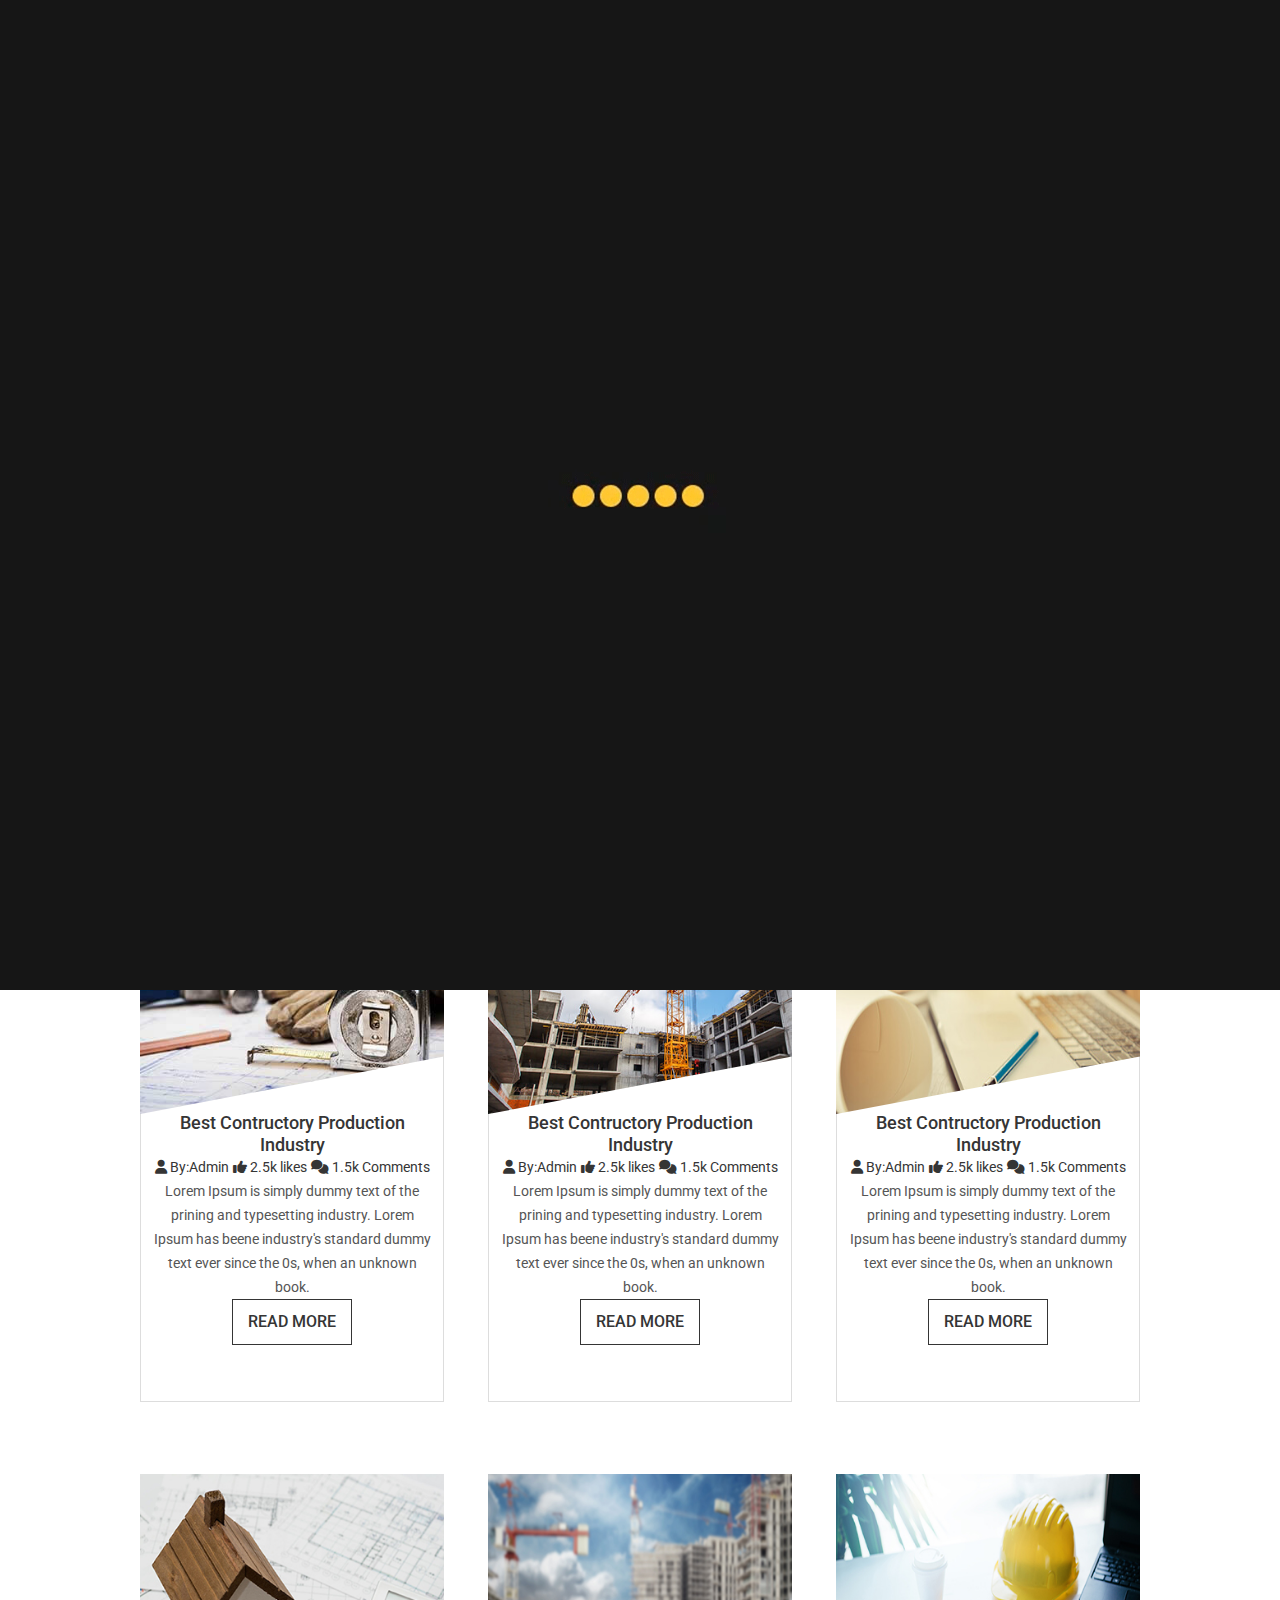
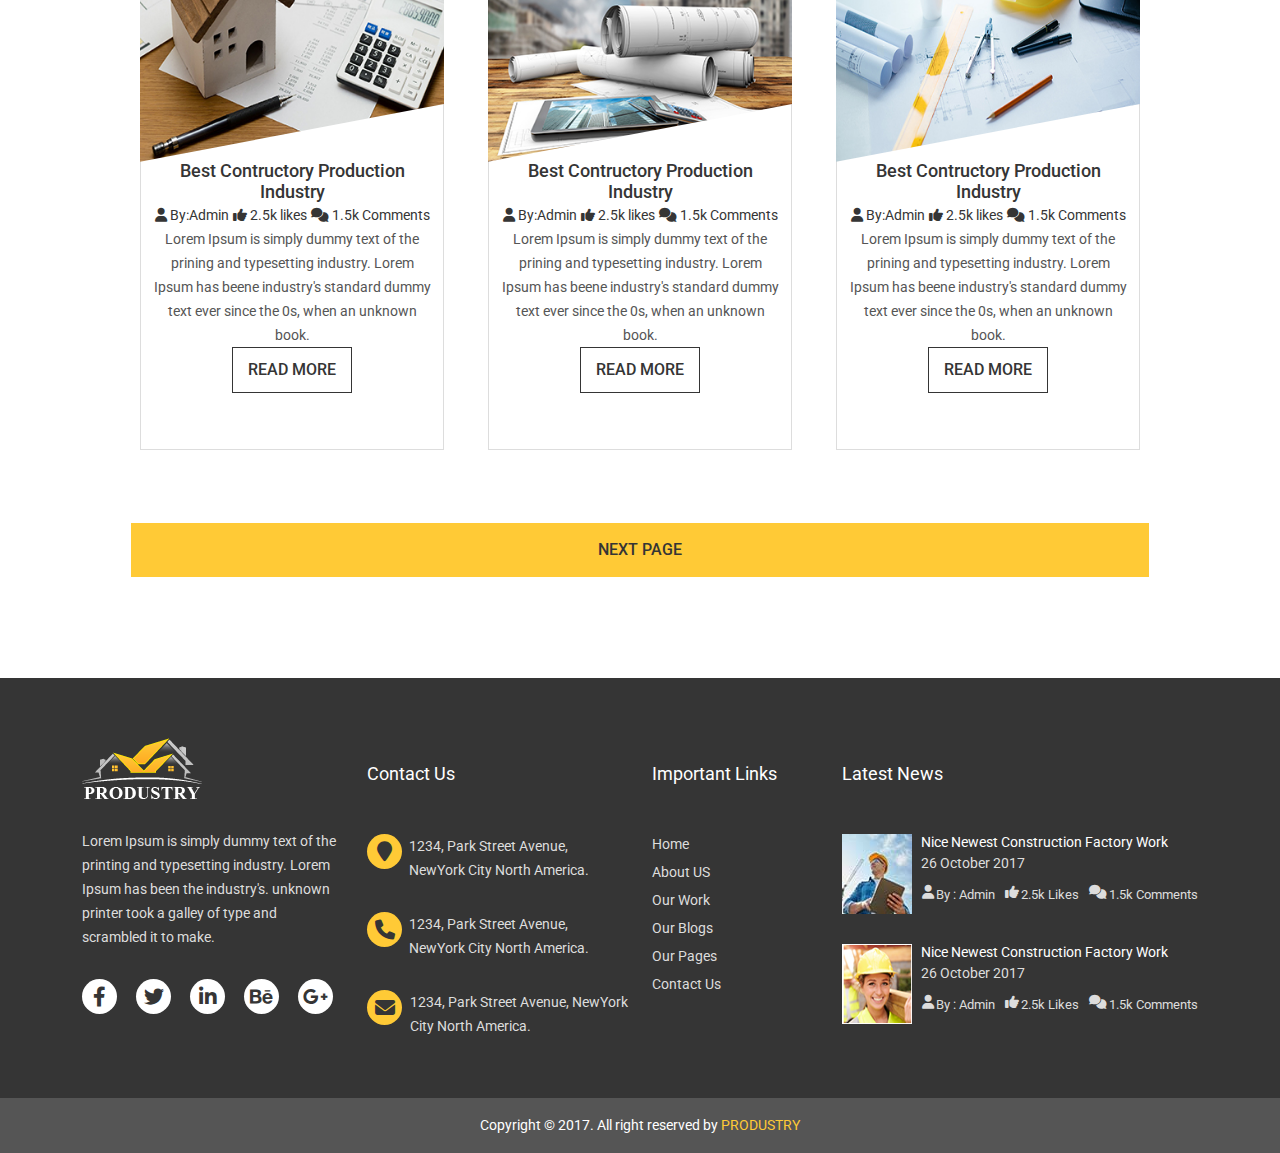
<file: our_blog.html>
<!DOCTYPE html>
<html lang="en">

<head>
    <meta charset="UTF-8" />
    <meta http-equiv="X-UA-Compatible" content="IE=edge" />
    <meta name="viewport" content="width=device-width, initial-scale=1.0" />
    <title>Produstry</title>
    <link href="https://fonts.googleapis.com/css2?family=Roboto:wght@300;400;500;700&display=swap" rel="stylesheet" />
    <link rel="stylesheet" href="css/bootstrap.min.css" />
    <link rel="stylesheet" href="css/fontawesome.min.css" />
    <link rel="stylesheet" href="css/slick.css" />
    <link rel="stylesheet" href="css/style.css" />
    <link rel="stylesheet" href="css/responsive.css" />
</head>

<body onload="preloader101()">
    <div id="loading"></div>

    <!-- header part start  -->
    <header id="top_header">
        <div class="container container_switch">
            <div class="row">
                <div class="col-lg-4 col-md-4 col-xl-3">
                    <div class="header_address">
                        <p>
                            <i class="fas fa-map-marker-alt"></i> 1234, Park Street, New
                            York, America
                        </p>
                    </div>
                </div>
                <div class="col-lg-5 col-xl-6 col-md-4 padding_x_none">
                    <div class="header_welcome text-center">
                        <h4>Welcome to PRODUSTRY</h4>
                    </div>
                </div>
                <div class="col-lg-3 col-md-4 col-xl-3">
                    <div class="header_icon">
                        <ul>
                            <li>
                                <a href="#"><i class="fab fa-facebook-f"></i></a>
                            </li>
                            <li>
                                <a href="#"><i class="fab fa-twitter"></i></a>
                            </li>
                            <li>
                                <a href="#"><i class="fab fa-linkedin-in"></i></a>
                            </li>
                            <li>
                                <a href="#"><i class="fab fa-behance"></i></a>
                            </li>
                            <li>
                                <a href="#"><i class="fab fa-google-plus-g"></i></a>
                            </li>
                        </ul>
                    </div>
                </div>
            </div>
        </div>
    </header>
    <!-- header part end  -->

    <!-- main menu part start  -->
    <nav class="navbar navbar-expand-md custom_nav">
        <div class="container container_switch">
            <a class="navbar-brand logo" href="#">
                <img src="images/logo.png" alt="" />
            </a>
            <button class="navbar-toggler nav_button" type="button" data-bs-toggle="collapse" data-bs-target="#myNav">
                <i class="fas fa-bars"></i>
            </button>
            <div class="collapse navbar-collapse menu_box" id="myNav">
                <ul class="navbar-nav ms-auto menu_hide">
                    <li class="nav-item">
                        <a class="nav-link active" href="index.html">Home</a>
                    </li>
                    <li class="nav-item">
                        <a class="nav-link" href="about_us.html">About Us</a>
                    </li>
                    <li class="nav-item">
                        <a class="nav-link" href="portfolio.html">Portfolio</a>
                    </li>
                    <li class="nav-item">
                        <a class="nav-link" href="our_blog.html"> Our Blog</a>
                    </li>
                    <li class="nav-item">
                        <a class="nav-link" href="contact.html">Contact Us</a>
                    </li>
                </ul>

                <div class="menu_right_icon d-none d-md-block ms-3">
                    <i class="fas fa-align-right"></i>
                </div>
            </div>
        </div>
    </nav>
    <!-- main menu part end  -->

    <!-- breadcrumb part start -->

    <section id="page_breadcrumb">
        <div class="container">
            <div class="row">
                <div class="col-sm-12">
                    <div class="breadcrumb_menu text-center text-uppercase">
                        <h3>Our Blog</h3>
                        <ol class="breadcrumb text-capitalize flato">
                            <li><a href="index.html">Home</a></li>
                            <li class="active">Our Blog</li>
                        </ol>
                    </div>
                </div>
            </div>
        </div>
    </section>

    <!-breadcrumb part start- -->

        <!-- blog grid sec start -->
        <section id="blog_gridsection">
            <div class="container  blog_grid_container">
                <div class="row blog_grid">
                    <div class="col-md-4 col-sm-2">
                        <div class="sort_icon">
                            <a href="#"><i class="fa-solid fa-bars"></i></a>
                            <a href="#"><i class="fa-solid fa-grip-vertical"></i></a>
                        </div>
                    </div>
                    <div class="col-md-4 col-sm-5 midle_col">
                        <div class="sort_select">
                            <span>Sort by :</span>
                            <select name="" id="">
                                <option value="">Name</option>
                                <option value="">Name</option>
                                <option value="">Name</option>
                            </select>
                            <span>Showing :</span>
                            <select name="" id="">
                                <option value="">12</option>
                                <option value="">12</option>
                                <option value="">12</option>
                            </select>
                        </div>
                    </div>
                    <div class="col-md-4 col-sm-5">
                        <div class="sort_select">
                            <nav aria-label="Page navigation">
                                <div class="col-sm-3 col-xs-3">
                                    <span>Pages :</span>
                                </div>
                                <div class="col-sm-9 col-xs-9 pl0 pageination pr0">
                                    <ul class="pagination">
                                        <li>
                                            <a href="#" aria-label="">
                                                <span aria-hidden="true">&laquo;</span>
                                            </a>
                                        </li>
                                        <li><a href="#">1</a></li>
                                        <li><a href="#">2</a></li>
                                        <li><a href="#">3</a></li>
                                        <li><a href="#">4</a></li>
                                        <li><a href="#">5</a></li>
                                        <li><a href="#">6</a></li>
                                        <li>
                                            <a href="#" aria-label="Next">
                                                <span aria-hidden="true">&raquo;</span>
                                            </a>
                                        </li>
                                    </ul>
                                </div>
                            </nav>
                        </div>
                    </div>
                </div>

                <div class="row blog_grid_row">
                    <div class="col-md-6 col-lg-4">
                        <div class="single_blog">
                            <div class="blog_img">
                                <img src="images/blog01.jpg" class="img-responsive" alt="blog01" />
                                <div class="img_overlay">
                                    <a href=""><i class="fa fa-chain-broken"></i></a>
                                </div>
                            </div>
                            <div class="blog_description">
                                <h4>Best Contructory Production Industry</h4>
                                <ul class="list-inline">
                                    <li>
                                        <a href=""><i class="fa fa-user"></i><span> By:Admin</span></a>
                                    </li>
                                    <li>
                                        <a href=""><i class="fa fa-thumbs-up"></i><span> 2.5k likes</span></a>
                                    </li>
                                    <li>
                                        <a href=""><i class="fa fa-comments"></i><span> 1.5k Comments</span></a>
                                    </li>
                                </ul>
                                <div class="blog_text text-center">
                                    <p>
                                        Lorem Ipsum is simply dummy text of the prining and
                                        typesetting industry. Lorem Ipsum has beene industry's
                                        standard dummy text ever since the 0s, when an unknown book.
                                    </p>
                                    <div class="blog_main_btn">
                                        <a href="#">read more</a>
                                    </div>
                                </div>
                            </div>
                        </div>
                    </div>
                    <div class="col-md-6 col-lg-4">
                        <div class="single_blog">
                            <div class="blog_img">
                                <img src="images/blog02.jpg" class="img-responsive" alt="blog01" />
                                <div class="img_overlay">
                                    <a href=""><i class="fa fa-chain-broken"></i></a>
                                </div>
                            </div>
                            <div class="blog_description">
                                <h4>Best Contructory Production Industry</h4>
                                <ul class="list-inline">
                                    <li>
                                        <a href=""><i class="fa fa-user"></i><span> By:Admin</span></a>
                                    </li>
                                    <li>
                                        <a href=""><i class="fa fa-thumbs-up"></i><span> 2.5k likes</span></a>
                                    </li>
                                    <li>
                                        <a href=""><i class="fa fa-comments"></i><span> 1.5k Comments</span></a>
                                    </li>
                                </ul>
                                <div class="blog_text text-center">
                                    <p>
                                        Lorem Ipsum is simply dummy text of the prining and
                                        typesetting industry. Lorem Ipsum has beene industry's
                                        standard dummy text ever since the 0s, when an unknown book.
                                    </p>
                                    <div class="blog_main_btn">
                                        <a href="#">read more</a>
                                    </div>
                                </div>
                            </div>
                        </div>
                    </div>
                    <div class="col-md-6 col-lg-4 ">
                        <div class="single_blog">
                            <div class="blog_img">
                                <img src="images/blog03.jpg" class="img-responsive" alt="blog01" />
                                <div class="img_overlay">
                                    <a href=""><i class="fa fa-chain-broken"></i></a>
                                </div>
                            </div>
                            <div class="blog_description">
                                <h4>Best Contructory Production Industry</h4>
                                <ul class="list-inline">
                                    <li>
                                        <a href=""><i class="fa fa-user"></i><span> By:Admin</span></a>
                                    </li>
                                    <li>
                                        <a href=""><i class="fa fa-thumbs-up"></i><span> 2.5k likes</span></a>
                                    </li>
                                    <li>
                                        <a href=""><i class="fa fa-comments"></i><span> 1.5k Comments</span></a>
                                    </li>
                                </ul>
                                <div class="blog_text text-center">
                                    <p>
                                        Lorem Ipsum is simply dummy text of the prining and
                                        typesetting industry. Lorem Ipsum has beene industry's
                                        standard dummy text ever since the 0s, when an unknown book.
                                    </p>
                                    <div class="blog_main_btn">
                                        <a href="#">read more</a>
                                    </div>
                                </div>
                            </div>
                        </div>
                    </div>
                    <div class="col-md-6 col-lg-4 ">
                        <div class="single_blog">
                            <div class="blog_img">
                                <img src="images/blog04.jpg" class="img-responsive" alt="blog01" />
                                <div class="img_overlay">
                                    <a href=""><i class="fa fa-chain-broken"></i></a>
                                </div>
                            </div>
                            <div class="blog_description">
                                <h4>Best Contructory Production Industry</h4>
                                <ul class="list-inline">
                                    <li>
                                        <a href=""><i class="fa fa-user"></i><span> By:Admin</span></a>
                                    </li>
                                    <li>
                                        <a href=""><i class="fa fa-thumbs-up"></i><span> 2.5k likes</span></a>
                                    </li>
                                    <li>
                                        <a href=""><i class="fa fa-comments"></i><span> 1.5k Comments</span></a>
                                    </li>
                                </ul>
                                <div class="blog_text text-center">
                                    <p>
                                        Lorem Ipsum is simply dummy text of the prining and
                                        typesetting industry. Lorem Ipsum has beene industry's
                                        standard dummy text ever since the 0s, when an unknown book.
                                    </p>
                                    <div class="blog_main_btn">
                                        <a href="#">read more</a>
                                    </div>
                                </div>
                            </div>
                        </div>
                    </div>
                    <div class="col-md-6 col-lg-4">
                        <div class="single_blog">
                            <div class="blog_img">
                                <img src="images/blog05.jpg" class="img-responsive" alt="blog01" />
                                <div class="img_overlay">
                                    <a href=""><i class="fa fa-chain-broken"></i></a>
                                </div>
                            </div>
                            <div class="blog_description">
                                <h4>Best Contructory Production Industry</h4>
                                <ul class="list-inline">
                                    <li>
                                        <a href=""><i class="fa fa-user"></i><span> By:Admin</span></a>
                                    </li>
                                    <li>
                                        <a href=""><i class="fa fa-thumbs-up"></i><span> 2.5k likes</span></a>
                                    </li>
                                    <li>
                                        <a href=""><i class="fa fa-comments"></i><span> 1.5k Comments</span></a>
                                    </li>
                                </ul>
                                <div class="blog_text text-center">
                                    <p>
                                        Lorem Ipsum is simply dummy text of the prining and
                                        typesetting industry. Lorem Ipsum has beene industry's
                                        standard dummy text ever since the 0s, when an unknown book.
                                    </p>
                                    <div class="blog_main_btn">
                                        <a href="#">read more</a>
                                    </div>
                                </div>
                            </div>
                        </div>
                    </div>
                    <div class="col-md-6 col-lg-4">
                        <div class="single_blog">
                            <div class="blog_img">
                                <img src="images/blog06.jpg" class="img-responsive" alt="blog01" />
                                <div class="img_overlay">
                                    <a href=""><i class="fa fa-chain-broken"></i></a>
                                </div>
                            </div>
                            <div class="blog_description">
                                <h4>Best Contructory Production Industry</h4>
                                <ul class="list-inline">
                                    <li>
                                        <a href=""><i class="fa fa-user"></i><span> By:Admin</span></a>
                                    </li>
                                    <li>
                                        <a href=""><i class="fa fa-thumbs-up"></i><span> 2.5k likes</span></a>
                                    </li>
                                    <li>
                                        <a href=""><i class="fa fa-comments"></i><span> 1.5k Comments</span></a>
                                    </li>
                                </ul>
                                <div class="blog_text text-center">
                                    <p>
                                        Lorem Ipsum is simply dummy text of the prining and
                                        typesetting industry. Lorem Ipsum has beene industry's
                                        standard dummy text ever since the 0s, when an unknown book.
                                    </p>
                                    <div class="blog_main_btn">
                                        <a href="#">read more</a>
                                    </div>
                                </div>
                            </div>
                        </div>
                    </div>
                </div>

                <div class="blog_grid_btn">
                    <a href="#">NEXT PAGE</a>
                </div>
            </div>
        </section>

        <!-- footer info part start -->
        <section id="footer_info">
            <div class="container">
                <div class="row">
                    <div class="col-md-3 col-sm-6">
                        <div class="footer_col">
                            <a href="index.html"><img src="images/footer-logo.png" class="img-responsive"
                                    alt="footer-logo" /></a>
                            <p>
                                Lorem Ipsum is simply dummy text of the printing and typesetting
                                industry. Lorem Ipsum has been the industry's. unknown printer
                                took a galley of type and scrambled it to make.
                            </p>
                            <ul class="list-inline social_media">
                                <li>
                                    <a href="#"><i class="fab fa-facebook-f"></i></a>
                                </li>
                                <li>
                                    <a href="#"><i class="fab fa-twitter"></i></a>
                                </li>
                                <li>
                                    <a href="#"><i class="fab fa-linkedin-in"></i></a>
                                </li>
                                <li>
                                    <a href="#"><i class="fab fa-behance"></i></a>
                                </li>
                                <li>
                                    <a href="#"><i class="fab fa-google-plus-g"></i></a>
                                </li>
                            </ul>
                        </div>
                    </div>
                    <div class="col-md-3 col-sm-6">
                        <div class="footer_col">
                            <h4>Contact Us</h4>
                            <ul class="address_list">
                                <li>
                                    <i class="fa fa-map-marker"></i><span>1234, Park Street Avenue, NewYork City North
                                        America.</span>
                                </li>
                                <li>
                                    <i class="fa fa-phone"></i><span>1234, Park Street Avenue, NewYork City North
                                        America.</span>
                                </li>
                                <li>
                                    <i class="fa fa-envelope"></i><span>1234, Park Street Avenue, NewYork City North
                                        America.</span>
                                </li>
                            </ul>
                        </div>
                    </div>
                    <div class="col-md-2 col-sm-6">
                        <div class="footer_menu footer_links">
                            <h4>Important Links</h4>
                            <ul>
                                <li><a href="index.html">Home</a></li>
                                <li><a href="about.html">About US</a></li>
                                <li><a href="portfolio.html">Our work</a></li>
                                <li><a href="blog-grid.html">Our Blogs</a></li>
                                <li><a href="#">Our Pages</a></li>
                                <li><a href="contact.html">Contact Us</a></li>
                            </ul>
                        </div>
                    </div>
                    <div class="col-md-4 col-sm-6">
                        <div class="footer_menu">
                            <h4>Latest News</h4>
                            <div class="widget_content">
                                <div class="single_post_img pull-left">
                                    <a href=""><img src="images/latest_news_small.jpg" class="img-responsive"
                                            alt="blog_single_img" /></a>
                                </div>
                                <div class="singlepost_details">
                                    <h5>Nice Newest Construction Factory Work</h5>
                                    <p>26 October 2017</p>
                                    <ul>
                                        <li>
                                            <a href=""><i class="fa fa-user"></i><span> By : Admin</span></a>
                                        </li>
                                        <li>
                                            <a href=""><i class="fa fa-thumbs-up"></i><span> 2.5k likes</span></a>
                                        </li>
                                        <li>
                                            <a href=""><i class="fa fa-comments"></i><span> 1.5k Comments</span></a>
                                        </li>
                                    </ul>
                                </div>
                            </div>

                            <div class="widget_content">
                                <div class="single_post_img pull-left">
                                    <a href=""><img src="images/latest_news_small01.jpg" class="img-responsive"
                                            alt="blog_single_img" /></a>
                                </div>
                                <div class="singlepost_details">
                                    <h5>Nice Newest Construction Factory Work</h5>
                                    <p>26 October 2017</p>
                                    <ul>
                                        <li>
                                            <a href=""><i class="fa fa-user"></i><span> By : Admin</span></a>
                                        </li>
                                        <li>
                                            <a href=""><i class="fa fa-thumbs-up"></i><span> 2.5k likes</span></a>
                                        </li>
                                        <li>
                                            <a href=""><i class="fa fa-comments"></i><span> 1.5k Comments</span></a>
                                        </li>
                                    </ul>
                                </div>
                            </div>
                        </div>
                    </div>
                </div>
            </div>
        </section>
        <!-- footer info end -->
        <!-- footer part start -->
        <footer class="footer_copyright">
            <div class="container">
                <div class="row">
                    <div class="col-sm-12 footer_text">
                        <p>
                            Copyright &copy; 2017. All right reserved by
                            <a href="index.html">PRODUSTRY</a>
                        </p>
                    </div>
                </div>
            </div>
        </footer>
        <!-- footer part end -->

        <script src="js/bootstrap.bundle.min.js"></script>
        <script src="js/jquery-1.12.4.min.js"></script>
        <script src="js/waypoints.min.js"></script>
        <script src="js/jquery.counterup.min.js"></script>
        <script src="js/slick.min.js"></script>
        <script src="js/script.js"></script>
</body>

</html>
</file>
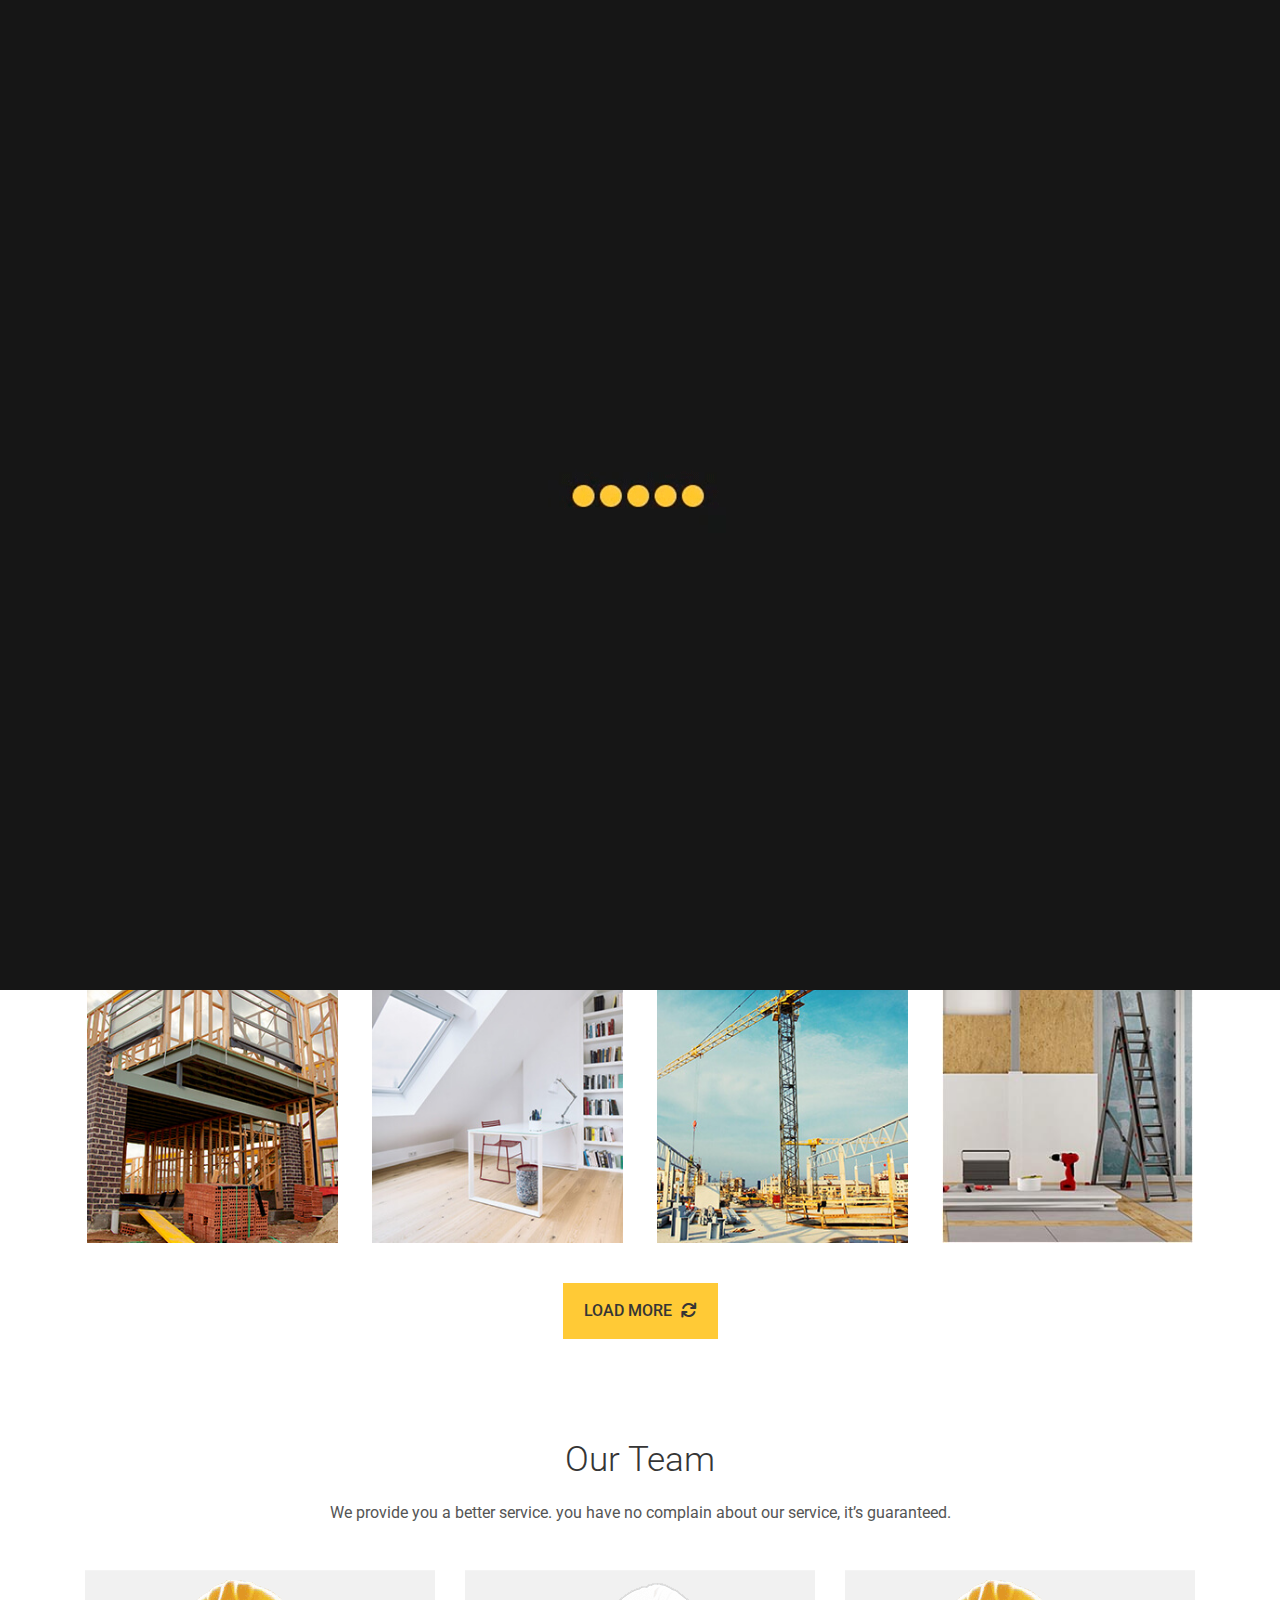
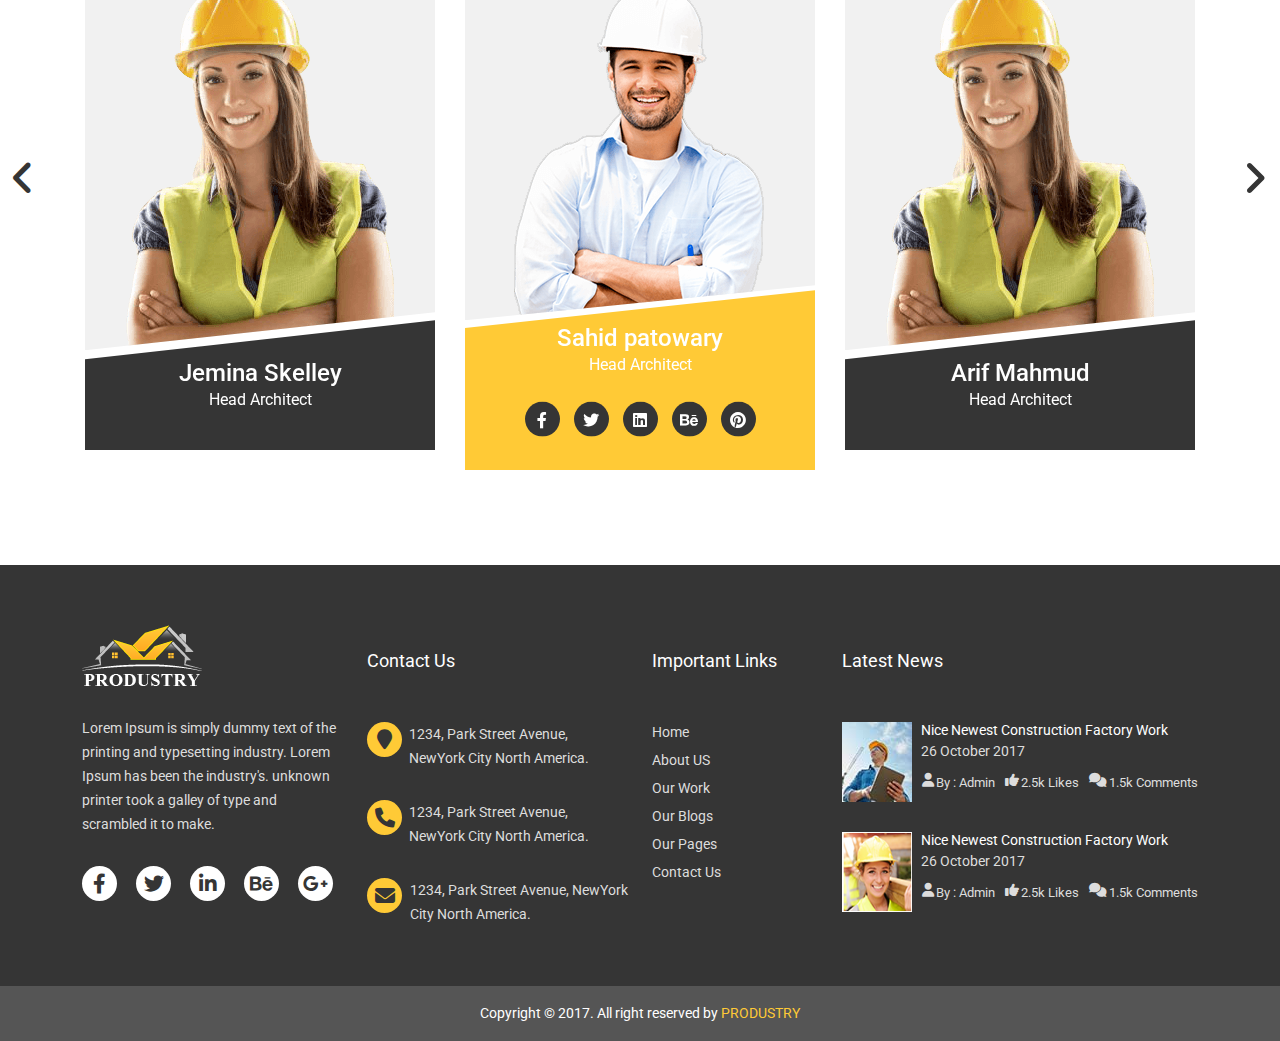
<file: portfolio.html>
<!DOCTYPE html>
<html lang="en">

<head>
    <meta charset="UTF-8">
    <meta http-equiv="X-UA-Compatible" content="IE=edge">
    <meta name="viewport" content="width=device-width, initial-scale=1.0">
    <title>Produstry</title>
    <link href="https://fonts.googleapis.com/css2?family=Roboto:wght@300;400;500;700&display=swap" rel="stylesheet">
    <link rel="stylesheet" href="css/bootstrap.min.css">
    <link rel="stylesheet" href="css/fontawesome.min.css">
    <link rel="stylesheet" href="css/slick.css">
    <link rel="stylesheet" href="css/style.css">
    <link rel="stylesheet" href="css/responsive.css">
</head>

<body onload="preloader101()">
    <div id="loading"></div>

    <!-- header part start  -->
    <header id="top_header">
        <div class="container container_switch ">
            <div class="row">
                <div class="col-lg-4  col-md-4 col-xl-3">
                    <div class="header_address">
                        <p> <i class="fas fa-map-marker-alt"></i> 1234, Park Street, New York, America</p>
                    </div>
                </div>
                <div class="col-lg-5 col-xl-6  col-md-4 padding_x_none">
                    <div class="header_welcome text-center">
                        <h4>Welcome to PRODUSTRY</h4>
                    </div>
                </div>
                <div class="col-lg-3 col-md-4 col-xl-3">
                    <div class="header_icon">
                        <ul>
                            <li><a href="#"><i class="fab fa-facebook-f"></i></a></li>
                            <li><a href="#"><i class="fab fa-twitter"></i></a></li>
                            <li><a href="#"><i class="fab fa-linkedin-in"></i></a></li>
                            <li><a href="#"><i class="fab fa-behance"></i></a></li>
                            <li><a href="#"><i class="fab fa-google-plus-g"></i></a></li>
                        </ul>
                    </div>
                </div>
            </div>
        </div>
    </header>
    <!-- header part end  -->

    <!-- main menu part start  -->
    <nav class="navbar navbar-expand-md custom_nav">
        <div class="container container_switch">
            <a class="navbar-brand logo" href="#">
                <img src="images/logo.png" alt="">
            </a>
            <button class="navbar-toggler nav_button" type="button" data-bs-toggle="collapse" data-bs-target="#myNav">
                <i class="fas fa-bars"></i>
            </button>
            <div class="collapse navbar-collapse menu_box" id="myNav">
                <ul class="navbar-nav ms-auto menu_hide">
                    <li class="nav-item">
                        <a class="nav-link active" href="index.html">Home</a>
                    </li>
                    <li class="nav-item">
                        <a class="nav-link" href="about_us.html">About Us</a>
                    </li>
                    <li class="nav-item">
                        <a class="nav-link" href="portfolio.html">Portfolio</a>
                    </li>
                    <li class="nav-item">
                        <a class="nav-link" href="our_blog.html"> Our Blog</a>
                    </li>
                    <li class="nav-item">
                        <a class="nav-link" href="contact.html">Contact Us</a>
                    </li>
                </ul>

                <div class="menu_right_icon  d-none d-md-block ms-3">
                    <i class="fas fa-align-right"></i>
                </div>
            </div>
        </div>
    </nav>
    <!-- main menu part end  -->

    <!-- breadcrumb part start -->

    <section id="page_breadcrumb">
        <div class="container">
            <div class="row">
                <div class="col-sm-12">
                    <div class="breadcrumb_menu text-center text-uppercase">
                        <h3>Portfolio</h3>
                        <ol class="breadcrumb text-capitalize flato">
                            <li><a href="index.html">Home</a></li>
                            <li class="active">Portfolio</li>
                        </ol>
                    </div>
                </div>
            </div>
        </div>
    </section>

    <!-- breadcrumb part end -->


    <!-- Portfolio part start -->
    <section id="portfolio_sec  ">
        <div class="container  blog_portfolio_sec">

            <div class="row">
                <div class=" col-md-3 col-sm-4   ">
                    <div class="work_img blog_work_img">
                        <img src="images/work01.jpg" alt="work">
                        <div class="work_overlay text-center">
                            <h4>Renderring</h4>
                            <p>
                                Building/Architect
                            </p>
                        </div>
                    </div>

                </div>
                <div class="col-md-3 col-sm-4 ">
                    <div class="work_img blog_work_img">
                        <img src="images/work03.jpg" alt="work">
                        <div class="work_overlay text-center">
                            <h4>Renderring</h4>
                            <p>
                                Building/Architect
                            </p>
                        </div>
                    </div>

                </div>
                <div class="col-md-3 col-sm-4 ">
                    <div class="work_img blog_work_img">
                        <img src="images/work02.jpg" alt="work">
                        <div class="work_overlay text-center">
                            <h4>Renderring</h4>
                            <p>
                                Building/Architect
                            </p>
                        </div>
                    </div>

                </div>
                <div class="col-md-3 col-sm-4  ">
                    <div class="work_img blog_work_img">
                        <img src="images/work04.jpg" alt="work">
                        <div class="work_overlay text-center">
                            <h4>Renderring</h4>
                            <p>
                                Building/Architect
                            </p>
                        </div>
                    </div>

                </div>
                <div class="col-md-3 col-sm-4 ">
                    <div class="work_img blog_work_img">
                        <img src="images/work05.jpg" alt="work">
                        <div class="work_overlay text-center">
                            <h4>Renderring</h4>
                            <p>
                                Building/Architect
                            </p>
                        </div>
                    </div>

                </div>
                <div class="col-md-3 col-sm-4 ">
                    <div class="work_img blog_work_img">
                        <img src="images/work06.jpg" alt="work">
                        <div class="work_overlay text-center">
                            <h4>Renderring</h4>
                            <p>
                                Building/Architect
                            </p>
                        </div>
                    </div>

                </div>
                <div class="col-md-3 col-sm-4  ">
                    <div class="work_img blog_work_img">
                        <img src="images/work07.jpg" alt="work">
                        <div class="work_overlay text-center">
                            <h4>Renderring</h4>
                            <p>
                                Building/Architect
                            </p>
                        </div>
                    </div>

                </div>
                <div class="col-md-3 col-sm-4">
                    <div class="work_img blog_work_img ">
                        <img src="images/work08.jpg" alt="work">
                        <div class="work_overlay text-center">
                            <h4>Renderring</h4>
                            <p>
                                Building/Architect
                            </p>
                        </div>
                    </div>

                </div>
                <div class="pf_btn text-center">
                    <a href="">Load More <i class="fa fa-refresh fa-spin"></i></a>
                </div>
            </div>
    </section>
    <!-- Portfolio part end -->

    <!--  aboutus_team_sec start -->
    <section id="aboutus_team_sec">
        <div class="container">
            <div class="row">
                <div class="col-sm-12 text-center">
                    <div class="section_header">
                        <h2>Our Team</h2>
                        <p>
                            We provide you a better service. you have no complain about our service, it’s
                            guaranteed.
                        </p>
                    </div>

                </div>
            </div>
            <!-- end of section top row -->

            <div class="row team_slick">
                <div class="col-sm-4">
                    <div class="team_member">
                        <div class="team_img text-center">
                            <a href=""><img src="images/about_us_mission.png" class="img-responsive" alt=""></a>
                        </div>
                        <div class="team_desc">
                            <div class="teamdesc_txt">
                                <h4>Sahid patowary</h4>
                                <span>Head Architect</span>
                                <ul class="list-inline">
                                    <li><a href=""><i class="fab fa-facebook-f"></i></a></li>
                                    <li><a href=""><i class="fab fa-twitter"></i></a></li>
                                    <li><a href=""><i class="fab fa-linkedin"></i></a></li>
                                    <li><a href=""><i class="fab fa-behance"></i></a></li>
                                    <li><a href=""><i class="fab fa-pinterest"></i></a></li>
                                </ul>
                            </div>
                        </div>
                    </div>
                </div>

                <div class="col-sm-4">
                    <div class="team_member">
                        <div class="team_img text-center">
                            <a href=""><img src="images/team02.png" class="img-responsive" alt=""></a>
                        </div>
                        <div class="team_desc">
                            <div class="teamdesc_txt">
                                <h4>Arif Mahmud</h4>
                                <span>Head Architect</span>
                                <ul class="list-inline">
                                    <li><a href=""><i class="fab fa-facebook-f"></i></a></li>
                                    <li><a href=""><i class="fab fa-twitter"></i></a></li>
                                    <li><a href=""><i class="fab fa-linkedin"></i></a></li>
                                    <li><a href=""><i class="fab fa-behance"></i></a></li>
                                    <li><a href=""><i class="fab fa-pinterest"></i></a></li>
                                </ul>
                            </div>
                        </div>
                    </div>
                </div>

                <div class="col-sm-4">
                    <div class="team_member">
                        <div class="team_img text-center">
                            <a href=""><img src="images/about-img.png" class="img-responsive" alt=""></a>
                        </div>
                        <div class="team_desc">
                            <div class="teamdesc_txt">
                                <h4>Monica Brown</h4>
                                <span>Head Architect</span>
                                <ul class="list-inline">
                                    <li><a href=""><i class="fab fa-facebook-f"></i></a></li>
                                    <li><a href=""><i class="fab fa-twitter"></i></a></li>
                                    <li><a href=""><i class="fab fa-linkedin"></i></a></li>
                                    <li><a href=""><i class="fab fa-behance"></i></a></li>
                                    <li><a href=""><i class="fab fa-pinterest"></i></a></li>
                                </ul>
                            </div>
                        </div>
                    </div>
                </div>

                <div class="col-sm-4">
                    <div class="team_member">
                        <div class="team_img text-center">
                            <a href=""><img src="images/team02.png" class="img-responsive" alt=""></a>
                        </div>
                        <div class="team_desc">
                            <div class="teamdesc_txt">
                                <h4>Jemina Skelley </h4>
                                <span>Head Architect</span>
                                <ul class="list-inline">
                                    <li><a href=""><i class="fab fa-facebook-f"></i></a></li>
                                    <li><a href=""><i class="fab fa-twitter"></i></a></li>
                                    <li><a href=""><i class="fab fa-linkedin"></i></a></li>
                                    <li><a href=""><i class="fab fa-behance"></i></a></li>
                                    <li><a href=""><i class="fab fa-pinterest"></i></a></li>
                                </ul>
                            </div>
                        </div>
                    </div>
                </div>

            </div>
            <div class="slidr_icon hidden-sm">
                <div class="arrow_left">
                    <a href="" class="icon_left abt_team_left"><i class="fa fa-angle-left" aria-hidden="true"></i></a>
                </div>
                <div class="arrow_right">
                    <a href="" class="icon_right abt_team_right"><i class="fa fa-angle-right"
                            aria-hidden="true"></i></a>
                </div>
            </div>


        </div>
    </section>
    <!-- end of aboutus_team_sec -->



















    <!-- footer info part start -->
    <section id="footer_info">
        <div class="container">
            <div class="row">
                <div class="col-md-3 col-sm-6">
                    <div class="footer_col">
                        <a href="index.html"><img src="images/footer-logo.png" class="img-responsive"
                                alt="footer-logo"></a>
                        <p>
                            Lorem Ipsum is simply dummy text of the printing and typesetting industry. Lorem Ipsum
                            has
                            been the industry's. unknown printer took a galley of type and scrambled it to make.
                        </p>
                        <ul class="list-inline social_media">
                            <li><a href="#"><i class="fab fa-facebook-f"></i></a></li>
                            <li><a href="#"><i class="fab fa-twitter"></i></a></li>
                            <li><a href="#"><i class="fab fa-linkedin-in"></i></a></li>
                            <li><a href="#"><i class="fab fa-behance"></i></a></li>
                            <li><a href="#"><i class="fab fa-google-plus-g"></i></a></li>
                        </ul>
                    </div>
                </div>
                <div class="col-md-3 col-sm-6">
                    <div class="footer_col">
                        <h4>Contact Us</h4>
                        <ul class="address_list">
                            <li><i class="fa fa-map-marker"></i><span>1234, Park Street Avenue, NewYork City North
                                    America.</span></li>
                            <li><i class="fa fa-phone"></i><span>1234, Park Street Avenue, NewYork City North
                                    America.</span></li>
                            <li><i class="fa fa-envelope"></i><span>1234, Park Street Avenue, NewYork City North
                                    America.</span></li>
                        </ul>
                    </div>
                </div>
                <div class="col-md-2 col-sm-6">
                    <div class="footer_menu footer_links">
                        <h4>Important Links</h4>
                        <ul>
                            <li><a href="index.html">Home</a></li>
                            <li><a href="about.html">About US</a></li>
                            <li><a href="portfolio.html">Our work</a></li>
                            <li><a href="blog-grid.html">Our Blogs</a></li>
                            <li><a href="#">Our Pages</a></li>
                            <li><a href="contact.html">Contact Us</a></li>
                        </ul>
                    </div>
                </div>
                <div class="col-md-4 col-sm-6">
                    <div class="footer_menu">
                        <h4>Latest News</h4>
                        <div class="widget_content">
                            <div class="single_post_img pull-left">
                                <a href=""><img src="images/latest_news_small.jpg" class="img-responsive"
                                        alt="blog_single_img"></a>
                            </div>
                            <div class="singlepost_details">
                                <h5>Nice Newest Construction Factory Work</h5>
                                <p>26 October 2017</p>
                                <ul>
                                    <li><a href=""><i class="fa fa-user"></i><span> By : Admin</span></a></li>
                                    <li><a href=""><i class="fa fa-thumbs-up"></i><span> 2.5k likes</span></a></li>
                                    <li><a href=""><i class="fa fa-comments"></i><span> 1.5k Comments</span></a>
                                    </li>

                                </ul>
                            </div>
                        </div>

                        <div class="widget_content">
                            <div class="single_post_img pull-left">
                                <a href=""><img src="images/latest_news_small01.jpg" class="img-responsive"
                                        alt="blog_single_img"></a>
                            </div>
                            <div class="singlepost_details">
                                <h5>Nice Newest Construction Factory Work</h5>
                                <p>26 October 2017</p>
                                <ul>
                                    <li><a href=""><i class="fa fa-user"></i><span> By : Admin</span></a></li>
                                    <li><a href=""><i class="fa fa-thumbs-up"></i><span> 2.5k likes</span></a></li>
                                    <li><a href=""><i class="fa fa-comments"></i><span> 1.5k Comments</span></a>
                                    </li>

                                </ul>
                            </div>
                        </div>

                    </div>
                </div>
            </div>
        </div>
    </section>
    <!-- footer info end -->
    <!-- footer part start -->
    <footer class="footer_copyright">
        <div class="container">
            <div class="row">
                <div class="col-sm-12 footer_text">
                    <p>Copyright &copy; 2017. All right reserved by <a href="index.html">PRODUSTRY</a> </p>
                </div>
            </div>
        </div>
    </footer>
    <!-- footer part end -->

    <script src="js/bootstrap.bundle.min.js"></script>
    <script src="js/jquery-1.12.4.min.js"></script>
    <script src="js/waypoints.min.js"></script>
    <script src="js/jquery.counterup.min.js"></script>
    <script src="js/slick.min.js"></script>
    <script src="js/script.js"></script>

</body>

</html>
</file>
<file: css/style.css>
/* 

Template Name: Produstry
Author: 

table of content
==========
    A. Home page
        1. header 
            1.1 header_top
            1.2 full_nav  
               1.2.1 logo 
               1.2.2 menu  
        2. banner part
        3. service part
        4. about us  part 
        5. portfolio part
        7. counter part
        8. blog part
        9. testimonial part
        10. brand part 
        11. footer part

    B. about us page
    C. portfolio page
    D. Our Blog page 
    E. contact page



*/

:root {
  --primary_color: #ffca36;
  --secondary_color: #353535;
}

* {
  margin: 0;
  padding: 0;
  box-sizing: border-box;
}

a {
  text-decoration: none;
}

ul,
ol {
  list-style-type: none;
}

h1,
h2,
h3,
h4,
h5,
h6,
span,
p,
ul,
ol {
  margin: 0;
  padding: 0;
}

body {
  font-family: "Roboto", sans-serif;
}

h2 {
  font-size: 35px;
  color: var(--secondary_color);
  font-weight: 300;
}

h3 {
  font-size: 18px;
  color: var(--secondary_color);
  font-weight: 400;
}

p {
  color: #555;
  font-size: 14px;
  line-height: 24px;
}

.section_header {
  margin-bottom: 30px;
}

.section_header h2 {
  margin-bottom: 20px;
}

.section_header p {
  font-size: 16px;
}

/* preloader part start */
#loading {
  position: fixed;
  width: 100%;
  height: 110%;
  background: #161616 url(../images/preloader.gif) center;
  z-index: 99999;
  background-repeat: no-repeat;
}

/* preloader part end */

/* header part css */
#top_header {
  background: var(--primary_color);
  margin: 0px 0px;
}

.header_address,
.header_welcome {
  height: 100%;
  padding-top: 15px;
}

.header_address p {
  font-size: 12px;
}

.header_welcome {
  background: var(--secondary_color);
  clip-path: polygon(3% 0, 100% 0, 97% 100%, 0% 100%);
}

.header_welcome h4 {
  color: #fff;
  font-size: 14px;
  padding-top: 5px;
}

.header_icon ul {
  text-align: center;
  padding-bottom: 5px;
}

.header_icon ul li {
  display: inline-block;
  position: relative;
  margin: 10px 15px;
}

.header_icon ul li a {
  font-size: 14px;
  color: var(--secondary_color);
  display: block;

  height: 25px;
  width: 25px;
  text-align: center;
  line-height: 38px;
  position: relative;
}

.header_icon ul li:before,
.header_icon ul li:after,
.header_icon ul li a:before,
.header_icon ul li a:after {
  content: "";
  position: absolute;
  background: var(--secondary_color);
  transform: scale(0);
  transition: 0.5s;
}

.header_icon ul li a:after {
  left: 0;
  top: 5px;
  height: calc(100% + 10px);
  width: 1px;
}

.header_icon ul li a:before {
  right: 0;
  top: 5px;
  height: calc(100% + 10px);
  width: 1px;
}

.header_icon ul li:after {
  left: -5px;
  top: 9px;
  width: calc(100% + 10px);
  height: 1px;
}

.header_icon ul li:before {
  left: -5px;
  bottom: -11px;
  width: calc(100% + 10px);
  height: 1px;
}

.header_icon ul li:hover:before,
.header_icon ul li:hover:after,
.header_icon ul li a:hover:before,
.header_icon ul li a:hover:after {
  transform: scale(1);
}

/* main menu css */

.custom_nav {
  border-bottom: 4px solid var(--primary_color);
  padding: 10px 0;
  position: sticky;
  top: 0;
  z-index: 9999;
  background-color: #fff;
}

.custom_nav .container {
  position: relative;
}

.menu_right_icon:hover i {
  color: var(--primary_color);
  cursor: pointer;
}

#myNav>ul>li {
  margin: 17px 12px;
}

.menu_box ul li a {
  font-size: 15px;
  color: #353535;
  font-weight: 500;
}

.menu_box ul li {
  display: inline-block;
  position: relative;
}

.menu_box ul li::before,
.menu_box ul li::after,
.menu_box ul li a::before,
.menu_box ul li a::after {
  content: "";
  position: absolute;
  background: var(--primary_color);
  transform: scale(0);
  transition: 0.5s;
}

.menu_box ul li::before {
  left: 0px;
  top: -5px;
  height: calc(100% + 10px);
  width: 1px;
}

.menu_box ul li::after {
  right: 0px;
  top: -5px;
  height: calc(100% + 10px);
  width: 1px;
}

.menu_box ul li a::before {
  left: -5px;
  bottom: 0px;
  width: calc(100% + 10px);
  height: 1px;
}

.menu_box ul li a::after {
  left: -5px;
  top: -1px;
  width: calc(100% + 10px);
  height: 1px;
}

.menu_box ul li:hover:before,
.menu_box ul li:hover:after,
.menu_box ul li a:hover:before,
.menu_box ul li a:hover:after {
  transform: scale(1);
}

.menu_box ul li:hover a {
  color: var(--primary_color) !important;
}

.navbar-toggler {
  font-size: 18px;
  color: var(--primary_color);
  border: var(--bs-border-width) solid var(--primary_color);
  border-radius: 0px;
  -webkit-border-radius: 0px;
}

.navbar-toggler:focus {
  box-shadow: none;
}

.nav_button:hover {
  background-color: rgba(0, 0, 0, 0.1);
}

#myNav ul {
  transition: 0.5s;
}

@media (min-width: 768px) {
  .menu_hide {
    opacity: 0;
    visibility: hidden;
    transition: 0.5s;
  }

  .logo {
    position: absolute;
    left: 50%;
    transform: translateX(-50%);
    transition: 0.5s;
  }

  .logo_left {
    left: 12px;
    transform: translateX(0);
  }
}

/*banner css goes here  */
.banner_items {
  height: 670px;
  background-position: center !important;
  background-size: cover !important;
  position: relative;
  z-index: 1;
}

.banner_items::after {
  content: "";
  position: absolute;
  left: 0;
  right: 0;
  top: 0%;
  bottom: 0;
  background: rgba(0, 0, 0, 0.8);
  z-index: -1;
}

#banner .carousel-caption {
  bottom: 30%;
  transform: translateX(18%);
  -webkit-transform: translateX(18%);
  width: 540px;
  text-align: start;
}

.banner_items p {
  color: #fff;

  line-height: 24px;
  margin: 10px 0px 20px 0px;
}

.banner_items h1 {
  font-size: 25px;
  text-transform: uppercase;
  font-weight: 800;
  word-spacing: 5px;
}

.banner_items span {
  color: var(--primary_color);
}

.main_btn a {
  background-color: transparent;
  color: #fff;
  text-transform: uppercase;
  font-weight: 500;
  padding: 15px 20px;
  border: 1px solid #fff;
  display: inline-block;
  font-size: 16px;
  margin-right: 30px;
  transition: ease-in-out 0.3s;
}

.main_btn a:hover {
  background-color: var(--primary_color);
  color: var(--secondary_color);
  border-color: var(--primary_color);
}

.arrow_box span,
a {
  display: inline-block;
  position: relative;
}

.arrow_box span::before,
.arrow_box span::after,
.arrow_box a::before,
.arrow_box a::after {
  content: "";
  position: absolute;
  background: #fff;
  transition: 0.5s;
}

.arrow_box span::before {
  left: 0;
  top: -5px;
  height: calc(100% + 10px);
  width: 1px;
}

.arrow_box span::after {
  right: 0;
  top: -5px;
  height: calc(100% + 10px);
  width: 1px;
}

.arrow_box a::before {
  left: -5px;
  bottom: 5px;
  width: calc(100% + 10px);
  height: 1px;
}

.arrow_box a::after {
  left: -5px;
  top: -2px;
  width: calc(100% + 10px);
  height: 1px;
}

.carousel-control-next,
.carousel-control-prev {
  opacity: 1;
}

.arrow_box span:hover span {
  color: var(--primary_color);
}

.arrow_box span:hover:before,
.arrow_box span:hover:after,
.arrow_box a:hover:before,
.arrow_box a:hover:after {
  background: var(--primary_color);
}

.carousel-control-prev-icon:hover .carousel-control-prev-icon {
  color: #ffca36;
}

/* service css */
#service {
  padding: 50px 0;
}

.service_items {
  padding: 0 13px;
}

.service_icon {
  position: relative;
  left: 50%;
  height: 108px;
  width: 108px;
  border: 1px solid var(--secondary_color);
  line-height: 108px;
  transform: translateX(-50%) rotate(45deg);
}

.service_icon img {
  transform: rotate(-45deg);
  display: inline-block;
}

.service_text {
  border: 1px solid var(--secondary_color);
  padding: 35px;
  margin-top: 80px;
  position: relative;
}

.service_text p {
  padding-top: 20px;
}

.service_text:after {
  content: "";
  position: absolute;
  height: 60px;
  width: 1px;
  border-left: 2px dashed var(--secondary_color);
  left: 50%;
  bottom: 100%;
  transform: translateX(-50%);
}

.service_slide .slick-track {
  padding-top: 50px;
}

.service_items:hover {
  cursor: pointer;
}

.service_items:hover .service_icon {
  border: 1px solid var(--primary_color);
}

.service_items:hover .service_text {
  border: 1px solid var(--primary_color);
}

.service_items:hover .service_text:after {
  border-left: 2px dashed var(--primary_color);
}

/* service css */

/* about us */
#about_us {
  margin-bottom: 80px;
}

.about_left {
  background: url(../images/about-bg.jpg);
  background-position: center;
  background-size: cover;
  text-align: right;
}

.about_left img {
  margin-right: -160px;
}

.about_right {
  max-width: 600px;
}

.about_right h2 {
  padding-bottom: 20px;
}

.nav-tabs li {
  border-bottom: 5px solid #dee2e6;
}

.nav-tabs li:hover {
  color: var(--secondary_color);
  border-bottom: 5px solid var(--primary_color);
}

.nav-item:hover .nav-link {
  color: var(--secondary_color);

  border-bottom: none;
}

.nav-link {
  font-size: 18px;
  color: var(--secondary_color);
  padding: 10px 15px;
}

.nav-tabs {
  position: relative;
  --bs-nav-tabs-border-width: 0px;
  --bs-nav-tabs-link-hover-border-color: none;
  --bs-nav-tabs-link-active-color: none;
  --bs-nav-tabs-link-active-bg: #fff;
  --bs-nav-tabs-link-active-border-color: #dee2e6 #dee2e6 #fff;
  border-bottom: none;
}

.nav-tabs :hover {
  border-bottom: 5px solid var(--primary_color);
}

.tab-content p {
  padding-top: 20px;
}

#Company>a {
  font-size: 16px;
  color: var(--secondary_color);
  background-color: var(--primary_color);
  padding: 10px 20px;
  transition: ease-in-out .4s;
  border: 1px solid var(--primary_color);
  margin-top: 20px;
}

#Company>a:hover {
  background-color: #fff;
  color: var(--primary_color);
  border: 1px solid var(--primary_color);
}

/* Portfolio part start */
.work_img {
  position: relative;
  margin: 40px 10px 35px 10px;
  overflow: hidden;
}

.work_img img {
  width: 100%;
}

.work_overlay {
  padding-top: 100%;
  position: absolute;
  width: 100%;
  height: 111%;
  opacity: 0;
  transform: translateY(20%);
  left: 0;
  bottom: 0;
  background-color: rgba(255, 202, 54, 0.74);
  transition: all 0.4s ease;
  clip-path: polygon(0% 71%, 100% 45%, 100% 100%, 0% 100%);
  z-index: 999;
  color: #353535;
}

.work_overlay p {
  padding-top: 10px;
}

.work_img:hover .work_overlay {
  opacity: 1;
  transform: translateY(-0%);
}

/* Portfolio part end */

/* counter part start */

#counter_sec {
  background: url(../images/counter.jpg) center center no-repeat;
  background-size: cover;
  position: relative;
  z-index: 1;
  padding: 42px 0;
  margin-top: 50px;
}

#counter_sec:before {
  position: absolute;
  content: "";
  left: 0;
  top: 0;
  height: 100%;
  width: 100%;
  background-color: rgba(0, 0, 0, 0.7);
  z-index: -1;
}

.counter {
  color: #fff;
  text-align: center;
}

.counter>h2 {
  color: #fff;
}

.counter>p {
  color: #fff;
}

/* counter part end */

/* blog part */
#blog_home {
  padding: 60px 0;
}

.blog_slider .slick-track {
  padding: 150px 0;
}

.blog_items {
  position: relative;
  margin: 0 13px;
}

.blog_img img {
  width: 100%;
}

.blog_img {
  transition: 0.5s;
  position: relative;
  overflow: hidden;
  z-index: 99;
}

.img_overlay {
  position: absolute;
  left: 0;
  top: 0;
  height: 100%;
  width: 100%;
  background-color: rgba(0, 0, 0, 0.61);
  text-align: center;
  opacity: 0;
  transition: all 0.3s linear;
  transform: translateY(-40%);
  clip-path: polygon(0 0, 100% 0, 100% 80%, 0% 100%);
}

.img_overlay a i {
  height: 40px;
  width: 40px;
  background: #ffca36;
  line-height: 40px;
  border-radius: 50%;
  color: #353535;
  font-size: 16px;
  transition: all 0.3s linear;
  border: 1px solid transparent;
  position: absolute;
  top: 50%;
  left: 50%;
  transform: translateY(255%) translateX(-50%);
}

.blog_content {
  border: 1px solid #ddd;
  border-top: none;
  text-align: center;
  padding: 100px 15px 25px 15px;
  transition: 0.6s;
  position: absolute;
  left: 0;
  right: 0;
  bottom: 0;
  z-index: -1;
  display: none;
}

.blog_content ul li a {
  font-size: 14px;
  color: var(--secondary_color);
  padding: 10px 5px;
}

.blog_content>a {
  color: var(--secondary_color);
  background-color: var(--primary_color);
  padding: 10px 15px;
  transition: ease-in-out .4s;
  border: 1px solid var(--primary_color);
}

.blog_content>a:hover {
  background-color: #fff;
  color: var(--primary_color);
  border: 1px solid var(--primary_color);
}

.blog_content p {
  margin-bottom: 10px;
}

.blog_content ul li {
  display: inline-block;
}

.blog_slider .slick-center .blog_content {
  transform: translateY(90px);
  z-index: 1;
  display: block;
}

.slick-center .img_overlay {
  opacity: 1;
  transform: scale(1);
}

.blog_slider .slick-center .blog_img {
  transform: translateY(-100px);
  clip-path: polygon(0 0, 100% 0, 100% 80%, 0% 100%);
}

/* testimonial css */
.testimonial_bg {
  background: url(../images/testimonial.jpg);
  background-size: cover;
  background-position: center;
  padding: 60px 0;
  margin-top: 50px;
  position: relative;
}

.testimonial_bg::after {
  content: "";
  position: absolute;
  background-color: rgba(0, 0, 0, 0.61);
  height: 100%;
  width: 100%;
  top: 0;
  left: 0;
}

.testimonial_img {
  height: 80px;
  width: 80px;
  border-radius: 50%;
  line-height: 76px;
  text-align: center;
  margin: auto;
}

.testimonial_content p,
h4 {
  color: #fff;
  display: block;
}

.testimonial_content h4 {
  font-size: 18px;
  padding: 5px 0px;
}

.fdbck_name>span {
  color: #fff;
  display: block;
}

.testimonial_content i {
  color: var(--primary_color);
  display: inline-flex;
}

.testimonial_img img {
  display: inline-block;
  opacity: 0.7;
}

.testimonial_img_slider,
.testimonial_content_slider {
  z-index: 99;
}

.testimonial_img_slider .slick-center .testimonial_img img {
  opacity: 1;
}

.testimonial_img_slider .slick-center .testimonial_img {
  transform: scale(1.4);
  border: 1px solid var(--primary_color);
}

.testimonial_img_slider .slick-track {
  padding: 20px 0;
}

/* brand part start */
#brand_full {
  padding: 70px 0;
  position: relative;
}

.brand {
  position: relative;
}

.brand a img {
  padding: 35px 20px;
  background-color: #f1f1f1;
}

.brand a {
  text-align: center;
  align-items: center;
}

.slick-center .brand {
  margin-bottom: 14px;
}

.slick-center .brand a {
  box-shadow: 0px 1px 10px 4px #b8b8b8;
  position: absolute;
  z-index: 99;
}

.slidr_icon {
  position: absolute;
  top: 50%;
  transform: translateY(-50%);
  left: 0px;
  z-index: 999;
  width: 100%;
}

.slidr_icon a {
  height: 35px;
  width: 35px;
  display: inline-block;
  text-align: center;
  position: relative;
  cursor: pointer;
}

.slidr_icon a.icon_left {
  left: 5px;
}

.slidr_icon a.icon_right {
  left: 93%;
}

.slidr_icon a i {
  font-size: 40px;
  color: var(--secondary_color);
  line-height: 48px;
  transition: all 0.5s ease-in-out;
}

.slidr_icon a:hover i,
#blog_sec .slidr_icon a:hover i,
#brand_full .slidr_icon a:hover i,
#aboutus_team_sec .slidr_icon a:hover i {
  color: #ffca36;
}

.slidr_icon a::before {
  left: -5px;
  bottom: 5px;
  width: calc(100% + 10px);
  height: 1px;
}

.slidr_icon a:hover:before,
.slidr_icon a:hover:after {
  border-color: #ffca36;
}

.slidr_icon .arrow_common a:after {
  bottom: -13px;
  border-color: var(--secondary_color);
  transform: scale(1, 1);
}

.arrow_left {
  position: absolute;
  left: 0%;
  top: 50%;
  transform: translateY(-50%);
}

.arrow_right {
  position: absolute;
  right: 40px;
  top: 50%;
  transform: translateY(-50%);
}

/* brand part end */

/* footer full start  */

#footer_info {
  background-color: #353535;
  padding: 60px 0 30px 0;
}

.footer_col p {
  color: #ddd;
  font-size: 14px;
  font-weight: 400;
  padding: 30px 0;
}

.list-inline>li {
  display: inline-block;
}

.footer_col ul.social_media li a {
  height: 35px;
  width: 35px;
  transition: all 0.3s linear;
  background-color: #fff;
  color: #353535;
  text-align: center;
  display: block;
  border-radius: 50%;
}

.footer_col ul li {
  padding: 0 15px 30px 0;
}

.footer_col ul li:last-child {
  padding-right: 0;
}

.footer_col ul.social_media li a i {
  font-size: 20px;
  line-height: 35px;
}

.footer_col ul.social_media li a:hover {
  background-color: #ffca36;
}

.footer_col h4,
.footer_menu h4 {
  font-size: 18px;
  color: #ffffff;
  font-weight: 400;
  margin: 25px 0 50px 0;
}

.footer_col ul li span {
  font-size: 14px;
  color: #ddd;
  font-weight: 400;
}

.address_list li i {
  height: 35px;
  width: 35px;
  float: left;
  margin-right: 3%;
  line-height: 35px;
  font-size: 20px;
  transition: all 0.3s linear;
  background-color: #ffca36;
  color: #353535;
  text-align: center;
  border-radius: 50%;
}

.address_list li a span:hover {
  color: #ffca36;
}

.footer_menu ul li a {
  color: #dddddd;
  font-size: 14px;
  font-weight: 400;
  text-transform: capitalize;
  padding-bottom: 7px;
  display: block;
  transition: all 0.3s linear;
}

.footer_links ul li a:hover {
  color: #ffca36;
  margin-left: 5px;
}

.widget_content {
  height: 80px;
  overflow: hidden;
  margin-bottom: 30px;
}

.singlepost_details h5 {
  font-size: 14px;
  color: #fff;
  font-weight: 400;
  margin: 0;
  padding-left: 79px;
}

.singlepost_details p {
  font-size: 14px;
  color: #dddddd;
  padding-left: 79px;
}

.singlepost_details ul {
  margin-top: -10px;
  margin-left: 68px;
}

.singlepost_details ul li {
  padding-right: 15px;
}

.singlepost_details ul li i {
  float: left;
}

.singlepost_details ul li:last-child {
  padding-right: 0;
}

.singlepost_details ul li a {
  padding-top: 20px;
  padding-left: 10px;
  float: left;
}

.singlepost_details ul li a span {
  font-size: 13px;
  font-weight: 400;
  padding-left: 2px;
  transition: all 0.3s linear;
  float: left;
}

.singlepost_details ul li a span:hover {
  color: #ffca36;
}

.single_post_img {
  position: relative;
  float: left;
}

.single_post_img img {
  width: 70px;
  height: 80px;
}

.footer_copyright {
  height: 55px;
  line-height: 55px;
  background-color: #555;
  text-align: center;
}

.footer_text p {
  line-height: 55px;
  font-weight: 400;
  color: #fff;
}

.footer_text p a {
  text-transform: uppercase;
  color: #ffca36;
}

/*  footer section end */

/* ======================================About us page start================================================ */
/* breadcrumb part start */

#page_breadcrumb {
  height: 300px;
  position: relative;
  z-index: 1;
  background: url(../images/about_page_bg.jpg) left top no-repeat;
  background-size: cover;
  margin-bottom: 100px;
}

#page_breadcrumb:before {
  position: absolute;
  content: "";
  left: 0;
  top: 0;
  height: 100%;
  width: 100%;
  background-color: rgba(0, 0, 0, 0.7);
  z-index: -1;
}

.breadcrumb {
  justify-content: center;
}

.breadcrumb_menu {
  color: #fff;
  padding-top: 105px;
}

.breadcrumb_menu h3 {
  font-weight: 400;
  font-size: 35px;
  color: #fff;
}

.breadcrumb_menu .breadcrumb {
  background-color: transparent;
  border-style: none;
  border-radius: 0px;
  padding: 0;
}

.breadcrumb li a {
  color: #fff;
  font-size: 18px;
  padding-right: 10px;
}

.breadcrumb>li+li::before {
  content: "\f101";
  font: normal normal normal 14px/1 FontAwesome;
  padding-right: 10px;
}

.breadcrumb>.active,
.breadcrumb li a:hover {
  color: #ffca36;
}

/* breadcrumb part end */

/* about part & mission start */

.abtp_about_left {
  background: url(../images/aboutuspage_bg.jpg);
  position: relative;
  background-position: center;
  background-size: cover;
  text-align: right;
  z-index: 1;
}

.abtp_about_left::after {
  content: "";
  position: absolute;
  background-color: rgba(0, 0, 0, 0.7);
  height: 100%;
  width: 100%;
  top: 0;
  left: 0;
  z-index: -1;
}

.abtp_about_left img {
  z-index: 999999;
  margin-right: -150px;
}

.mission_left {
  margin-left: auto;
}

.mission_right {
  text-align: left;
}

.mission_right img {
  margin-left: -150px;
  z-index: 99;
}

.mission_left ul li i {
  color: var(--primary_color);
}

.mission_left ul li span {
  color: #555;
  font-size: 14px;
  padding: 5px 0px 5px 10px;
}

.produstry_right {
  padding-top: 50px;
}

.produstry_right p {
  padding: 10px 0px;
}

.mission_left {
  padding-top: 50px;
}

.mission_left p {
  margin-bottom: 20px;
}

/* about part & mission end */

/* our team part start */

#aboutus_team_sec {
  padding: 50px 0;
  position: relative;
}

.team_member {
  height: 530px;
  margin: 15px;
}

.team_img {
  background-color: #f1f1f1;
  height: 380px;
  overflow: hidden;
  clip-path: polygon(0% 0%, 100% 0%, 100% 90%, 0% 100%);
  padding-top: 10px;
}

.team_desc {
  background-color: #353535;
  color: #fff;
  text-align: center;
  height: 130px;
  clip-path: polygon(0% 30%, 100% 0%, 100% 100%, 0% 100%);
  margin-top: -30px;
  transition: all 0.3s linear;
  overflow: hidden;
  position: relative;
}

.teamdesc_txt h4 {
  margin: 0;
}

.teamdesc_txt {
  width: 100%;
  position: absolute;
  top: 50%;
  left: 50%;
  transform: translateY(-50%) translateX(-50%);
}

.team_img a img {
  display: inline-block;
  background-position: center !important;
  background-size: cover !important;


}

.teamdesc_txt ul {
  padding-bottom: 0;
  display: none;
}

.teamdesc_txt ul li {
  padding: 0 5px;
  margin-top: 25px;
}

.teamdesc_txt ul li a i {
  height: 35px;
  width: 35px;
  line-height: 35px;
  border-radius: 50%;
  background-color: #353535;
  color: #fff;
  border: 1px solid transparent;
  transition: all 0.3s linear;
}

.teamdesc_txt ul li a i:hover {
  background-color: transparent;
  border-color: #353535;
  color: #353535;
}

.slick-center .team_member .team_desc {
  background-color: #ffca36;
  height: 180px;
  clip-path: polygon(0% 21%, 100% 0%, 100% 100%, 0% 100%);
}

.slick-center .team_member .teamdesc_txt {
  transform: translateY(-50%) translateX(-50%);
}

.slick-center .team_member .teamdesc_txt ul {
  display: block;
}

.slick-center .team_member .team_img {
  height: 350px;
}

/* === about page end here === */

/* ==== Portfolio page css start here == */



.blog_work_img {
  margin: 0px 5px 40px 5px;
}

.pf_btn a {
  margin-right: 0;
  color: #353535;
  background-color: #ffca36;
  border: 1px solid transparent;
  text-transform: uppercase;
  font-weight: 500;
  padding: 15px 20px;
  display: inline-block;
  font-size: 16px;
  transition: all 0.3s;
  margin-bottom: 50px;
}

.pf_btn a i {
  margin-left: 5px;
}

/* ==== Portfolio css end here == */

/* ==== Our Blog css start here == */
#blog_gridsection,
#bloglist_sec {
  padding: 100px 0;
}

.blog_grid_container {
  padding: 0px 60px;
}

.blog_grid {
  border: 1px solid #ddd;
  padding: 10px 0px;
  margin-bottom: 60px;
  overflow: hidden;
}

.sort_icon i {
  padding: 10px;
  font-size: 16px;
  border: 1px solid #555;
  cursor: pointer;
  transition: all 0.8s linear;
  margin: 10px;

  color: #333;
}

.sort_icon i:first-child {
  margin-left: 0;
}

.sort_icon i:hover {
  background-color: #ffca36;
}

.sort_select {
  padding-top: 6px;
}

.sort_select i {
  font-size: 14px;
  font-weight: 400;
}

.sort_select select {
  padding: 10px 15px;
  margin-right: 25px;
}

.sort_select select:last-child {
  margin-right: 0;
}

.pageination {
  margin-top: -40px;
  margin-left: 70px;
}

.pagination>li>a {
  border-radius: 0 !important;
  border: 1px solid #555;
  color: #555;
  padding: 10px 12px;
}

.sort_select nav .col-sm-3 span {
  line-height: 40px;
}

#bloglist_sec .blog_grid_btn a {
  width: 100%;
  text-align: center;
  margin-right: 0;
}

#blog_gridsection .blog_grid_btn a {
  background-color: #ffca36;
  margin-right: 0;
  width: 100%;
  text-align: center;
  color: #353535;
  font-weight: 500;
  padding: 15px 20px;
  border: 1px solid #fff;
  display: inline-block;
  font-size: 16px;
  transition: all 0.3s;
}

#blog_gridsection .blog_grid_btn a:hover {
  background-color: #e6e6e6;
  border-color: #e6e6e6;
  color: #333;
}

.blog_grid_btn {
  margin-top: 0px;
}

.single_blog {
  padding: 0px 10px;
  overflow: hidden;
}

.single_blog .blog_img img {
  transform: translateY(0px);
  clip-path: polygon(0 0, 100% 0, 100% 80%, 0% 100%);
}

.blog_description {
  position: relative;
  border: 1px solid #ddd;
  border-top: none;
  height: 360px;
  transform: translateY(-20%);
  padding: 90px 20px 0px 20px;
  text-align: center;
  overflow: hidden;
}

.blog_description h4 {
  color: var(--secondary_color);
}

.blog_description i {
  color: var(--secondary_color);
}

.blog_description span {
  color: var(--secondary_color);
}

.blog_description h4 {
  font-size: 18px;
}

.blog_description i {
  font-size: 14px;
  padding: 10px 0px;
}

.blog_description span {
  font-size: 14px;
  padding: 10px 0px;
}

.blog_description p {
  padding: 20px 0px;
}

.blog_main_btn a {
  color: var(--secondary_color);
  text-transform: uppercase;
  font-weight: 500;
  padding: 10px 15px;
  border: 1px solid var(--secondary_color);
  display: inline-block;
  font-size: 16px;

  transition: ease-in-out 0.3s;
}

.blog_main_btn a:hover {
  background-color: var(--primary_color);
  border-color: var(--primary_color);
}

.single_blog:hover .img_overlay {
  opacity: 1;
  transform: scale(1);
}

/* ==== Our Blog page css end here == */



/* === contact page start === */

#contact_address {
  margin-bottom: 100px;
}

#contact_form {
  padding: 40px 0 100px 0;
}

.contaddress_row i {
  height: 50px;
  width: 50px;
  border-radius: 50%;
  background-color: #ffca36;
  text-align: center;
  line-height: 50px;
  font-size: 30px;
  margin-bottom: 10px;
}

.contact_desc p,
.contact_desc p a {
  color: #353535;
  padding: 0px 0;
  position: relative;
  transition: all 0.5s linear;
}

.contact_desc p a:hover {
  color: #ffca36;
}

.contact_desc p:before {
  position: absolute;
  content: "";
  width: 1px;
  height: 100%;
  background-color: #c4c4c4;
  top: 0;
  right: -16px;
}

.contaddress_row .col-sm-4:last-child .contact_desc>p:before {
  height: 0;
}

.contact_form_col {
  background: url(../images/contact_bg.jpg) left top no-repeat;
  background-size: cover;
  padding: 30px 0;
}

.contact_form_col .row .col-sm-5 {
  background-color: #fff;
  padding: 10px 30px 40px 30px;
  box-shadow: 0px 1px 8px 4px #999;
}

.contact_form_col form input,
.contact_form_col form textarea {
  color: #777;
  text-transform: capitalize;
  resize: none;
  border: 1px solid #ddd;
  border-radius: 0px;
  font-size: 13px;
}

.contact_form_col form textarea {
  width: 100%;
  height: 132px;
  resize: none;
  padding: 6px 12px;
}

.contact_form_col form button {
  border-style: none;
  background-color: #ffca36;
  font-size: 16px;
  color: #353535;
  padding: 10px 0;
  width: 100%;
  text-align: center;
  text-transform: uppercase;
  font-weight: 700;
  border-radius: 0;
  margin-top: 30px;
  transition: all 0.3s linear;
}

.contact_form_col form .form-group {
  margin-bottom: 30px;
}

.form_move {
  margin-left: auto;
  margin-right: 30px;
}

#contact_map {
  position: relative;
  margin-bottom: 60px;
  text-align: center;
}

.overlay {
  position: absolute;
  height: 100%;
  width: 100%;
  left: 0;
  top: 0;
  background-color: rgba(0, 0, 0, 0.4);
}

.map_part {
  width: 100%;
  min-height: 358px;
  border: 0;
  display: block;
}

/* #contact_map i.fa-map-marker {
  font-size: 50px;
  color: #ffca36;
  position: absolute;
  top: 50%;
  transform: translateY(-50%)
  
} */

/* === contact page end === */
</file>
<file: css/responsive.css>
@media (min-width: 992px) and (max-width: 1399.98px) {
  .blog_description p {
    padding: 0px 0px;
  }

  .blog_description {

    padding: 70px 10px 0px 10px;

  }

  .blog_description span {

    padding: 0px 0px;
  }

  .blog_description i {

    padding: 5px 0px;
  }
}

@media (min-width: 992px) and (max-width: 1199.98px) {

  /* banner part */
  .carousel-control-next,
  .carousel-control-prev {
    justify-content: space-around;
    width: 6%;
  }

  #banner .carousel-caption {
    width: 610px;
  }

  .carousel-caption {
    left: 8%;
  }

  /* blog part */
  .blog_content ul li a {
    padding: 0px 5px;
  }

  .blog_content {
    bottom: -20px;
    padding: 100px 7px 14px 7px;
  }

  .blog_content p {
    margin-top: 5px;
    margin-bottom: 5px;
  }

  .blog_content>a {
    padding: 5px 10px;
  }

  /* footer part */
  .singlepost_details ul li a {
    padding-top: 12px;
  }

  .footer_col ul li {
    padding: 0 6px 30px 0;
  }

  .footer_col ul li {
    padding: 0 6px 8px 0;
  }

}

@media (min-width: 992px) and (max-width: 1023.98px) {

  /* brand part */
  .brand a {
    margin-left: 50px;
  }
}

@media (min-width: 768px) and (max-width: 991.98px) {

  /* banner part */
  .carousel-control-next,
  .carousel-control-prev {
    justify-content: space-around;
    width: 6%;
  }

  .carousel-caption {
    left: 5%;
  }

  .list-inline {
    overflow: hidden;
    height: 50px;
  }

  .footer_col p {
    padding: 12px 0;
  }

  .footer_col ul li {
    padding: 0 0px 20px 0;
  }

  .footer_col h4,
  .footer_menu h4 {
    margin: 25px 0 40px 0;
  }

  /* our team part */
  .teamdesc_txt ul li {

    margin-top: 10px;
  }
}

@media (min-width: 650px) and (max-width: 767.98px) {

  /* our team part.... */
  .teamdesc_txt ul li {
    padding: 0 4px;
    margin-top: 15px;
  }
}


@media (min-width: 768px) {
  .header_icon ul li {
    margin: 4px 2.5px 18px 12px;
  }

  .header_icon ul li a {
    line-height: 50px;
  }
}

@media (max-width: 767.98px) {

  /* header part................................ */
  .header_address {
    text-align: center;
    padding-top: 15px;
  }

  .header_address p {
    padding-bottom: 10px;
  }

  .header_welcome {
    clip-path: none;
    padding-top: 9px;
  }

  .header_welcome h4 {
    padding-bottom: 10px;
  }

  .padding_x_none {
    padding: 0px;
  }

  .header_icon ul li {
    margin: 6px 10px;
  }

  .header_icon ul li a {
    line-height: 30px;
  }

  .header_icon ul li:before {
    left: -5px;
    bottom: -2px;
    width: calc(100% + 10px);
    height: 1px;
  }

  .header_icon ul li a:before {
    right: 0;
    top: -4px;
    height: calc(100% + 10px);
    width: 1px;
  }

  .header_icon ul li a:after {
    left: 0;
    top: -4px;
    height: calc(100% + 10px);
    width: 1px;
  }

  .header_icon ul li:after {
    left: -5px;
    top: 0px;
    width: calc(100% + 10px);
    height: 1px;
  }

  /* menu part....................................... */
  #myNav>ul>li {
    margin: 2px 0px;
    text-align: center;
  }

  .menu_box {
    padding-top: 20px;
    border-top: 1px solid rgb(236, 235, 235);
  }

  .menu_box ul li a {
    display: inline-block;
    position: relative;
    padding-left: 10px;
    padding-right: 10px;
  }

  .menu_box ul li::before,
  .menu_box ul li::after {
    display: none;
  }

  .menu_box ul li a:before {
    position: absolute;
    content: "";
    height: 100%;
    width: calc(100% + 10px);
    border-bottom: 1px solid #ffca36;
    border-top: 1px solid #ffca36;
    left: -5px;
    top: 0;
    transform: scale(0, 1);
    transition: all 0.3s ease-in-out;
    background: transparent;
  }

  .menu_box ul li a:after {
    position: absolute;
    content: "";
    height: calc(100% + 10px);
    width: 100%;
    border-left: 1px solid #ffca36;
    border-right: 1px solid #ffca36;
    left: 0;
    top: -4px;
    transform: scale(1, 0);
    transition: all 0.3s ease-in-out;
    background: transparent;
  }

  .menu_box ul li a:hover:before,
  .menu_box ul li a:hover:after {
    transform: scale(1);
  }

  .menu_box ul li:hover a {
    color: var(--primary_color) !important;
  }

  /* banner part................................................. */

  .banner_items {
    height: 340px;
  }

  #banner .carousel-caption {
    bottom: 45px;
    width: 94%;
  }

  .carousel-caption {
    left: -12%;
  }

  .arrow_box {
    display: none;
  }

  .main_btn a {
    font-weight: 400;
    padding: 6px 10px;
    font-size: 14px;
    margin-right: 10px;
  }

  /* counter part ........................................*/
  .col-xs-6 {
    width: 50%;
  }

  .counter h2 {
    padding-left: 0;
    font-size: 22px;
    margin: 0;
    font-weight: 600;
  }

  .counter {
    padding: 5px 0px;
  }

  /* breadcrumb part.............................. */
  #page_breadcrumb {
    height: 230px;
    margin-bottom: 0px;
  }

  .breadcrumb_menu {
    padding-top: 80px;
  }

  /* portfolio part  *non slick* */
  .blog_portfolio_sec {
    margin-top: 50px;
  }

  /* contact page form */
  #contact_address {
    margin-bottom: 40px;
    margin-top: 40px;
  }

  .contact_form_col {
    background: none;
  }

  .form_move {
    margin: auto;
    width: 100%;

  }

  #contact_form {
    padding: 0px 0 30px 0;
  }

}

@media (max-width: 357.98px) {

  /* blog part */
  .blog_content ul li a {
    padding: 0px 5px;
  }

  .blog_content {
    bottom: -10px;
    padding: 100px 15px 10px 15px;
  }

  .blog_content p {
    margin-bottom: 1px;
  }
}

@media (max-width: 400.98px) {

  /* about us */
  .nav-link {
    padding: 10px 4px;
  }
}

@media (max-width: 575.98px) {
  .blog_grid_container {
    padding: 0px 0px;
    padding-left: 10px;
    padding-right: 0px;
  }

  .sort_icon i {
    padding: 5px;
    font-size: 15px;

  }

  .sort_select select {
    padding: 4px 4px;
    margin-right: 25px;
  }

  .pagination>li>a {

    padding: 4px 8px;
  }

  .pageination {
    margin-top: -40px;

    text-align: center;
  }

  .contact_desc {
    margin-bottom: 20px;
  }
}


@media (min-width: 600px) and (max-width: 991.98px) {

  /* blog part */
  .blog_content {
    bottom: -67px;
    padding: 100px 0px 15px 0px;
  }

  .blog_items {
    margin: 0 7px;
  }

  .blog_content>a {
    font-size: 14px;
    padding: 3px 9px;
  }

  .blog_content p {
    margin-bottom: 0px;
    padding: 10px 5px;
  }

  .blog_content ul li a {
    font-size: 14px;
    color: var(--secondary_color);
    padding: 0px 0px;
  }

  .img_overlay a i {
    transform: translateY(100%) translateX(-50%);
  }
}

@media (max-width: 649.98px) {

  /* brand */
  .slick-center .brand {
    margin-bottom: 14px;
    left: calc(50% - 110px);
  }

}

@media (max-width: 991.98px) {
  .abtp_about_left {
    display: none !important;
  }
}

@media (min-width: 1024px) and (max-width: 1199.98px) {
  .brand a img {
    padding: 35px 5px;
  }

  .brand a {
    padding: 0px, 5px;
  }
}

@media (min-width: 576px) and (max-width: 991.98px) {
  .about_right {
    max-width: 100%;
    padding: 0px 20px;
  }

  .work_overlay p {
    padding-top: 0px;
  }

  .sort_select select {
    padding: 3px 2px;
    margin-right: 25px;
  }

  .sort_select {
    margin-top: 35px;
  }

  .pagination>li>a {

    padding: 0px 5px;
  }

  .sort_select nav .col-sm-3 span {
    line-height: 0px;
  }

  .blog_description {

    padding: 80px 10px 0px 10px;

  }

  .blog_description i {
    font-size: 12px;
    padding: 0px 0px;
  }

  .blog_description span {
    font-size: 12px;
    padding: 0px 0px;
  }

  .blog_description p {
    padding: 5px 0px;
  }

}

@media (max-width: 480.98px) {

  /* footer part */
  .footer_col h4,
  .footer_menu h4 {
    margin: 15px 0 15px 0;
  }

  .singlepost_details ul li a {
    padding-top: 13px;
  }

  .footer_col ul li {
    padding: 0 25px 20px 0;
  }

  .footer_text p {
    font-size: 12px;
  }
}

@media (min-width: 481px) and (max-width: 767px) {
  #footer_info {
    padding: 30px 0 0px 0;
  }

  #footer_info .col-sm-6 {
    width: 50%;
    height: 290px;
    overflow: hidden;
    float: left;
  }

  .footer_col p {
    padding: 17px 0;
  }

  .footer_col h4,
  .footer_menu h4 {
    margin: 20px 0 10px 0;
  }

  .footer_col ul li {
    padding: 0px 13px 20px 0;
  }

  .singlepost_details ul li a {
    padding-top: 15px;
  }

  .singlepost_details h5 {
    font-size: 10px;
  }

  .singlepost_details p {
    font-size: 11px;
  }
}
</file>
